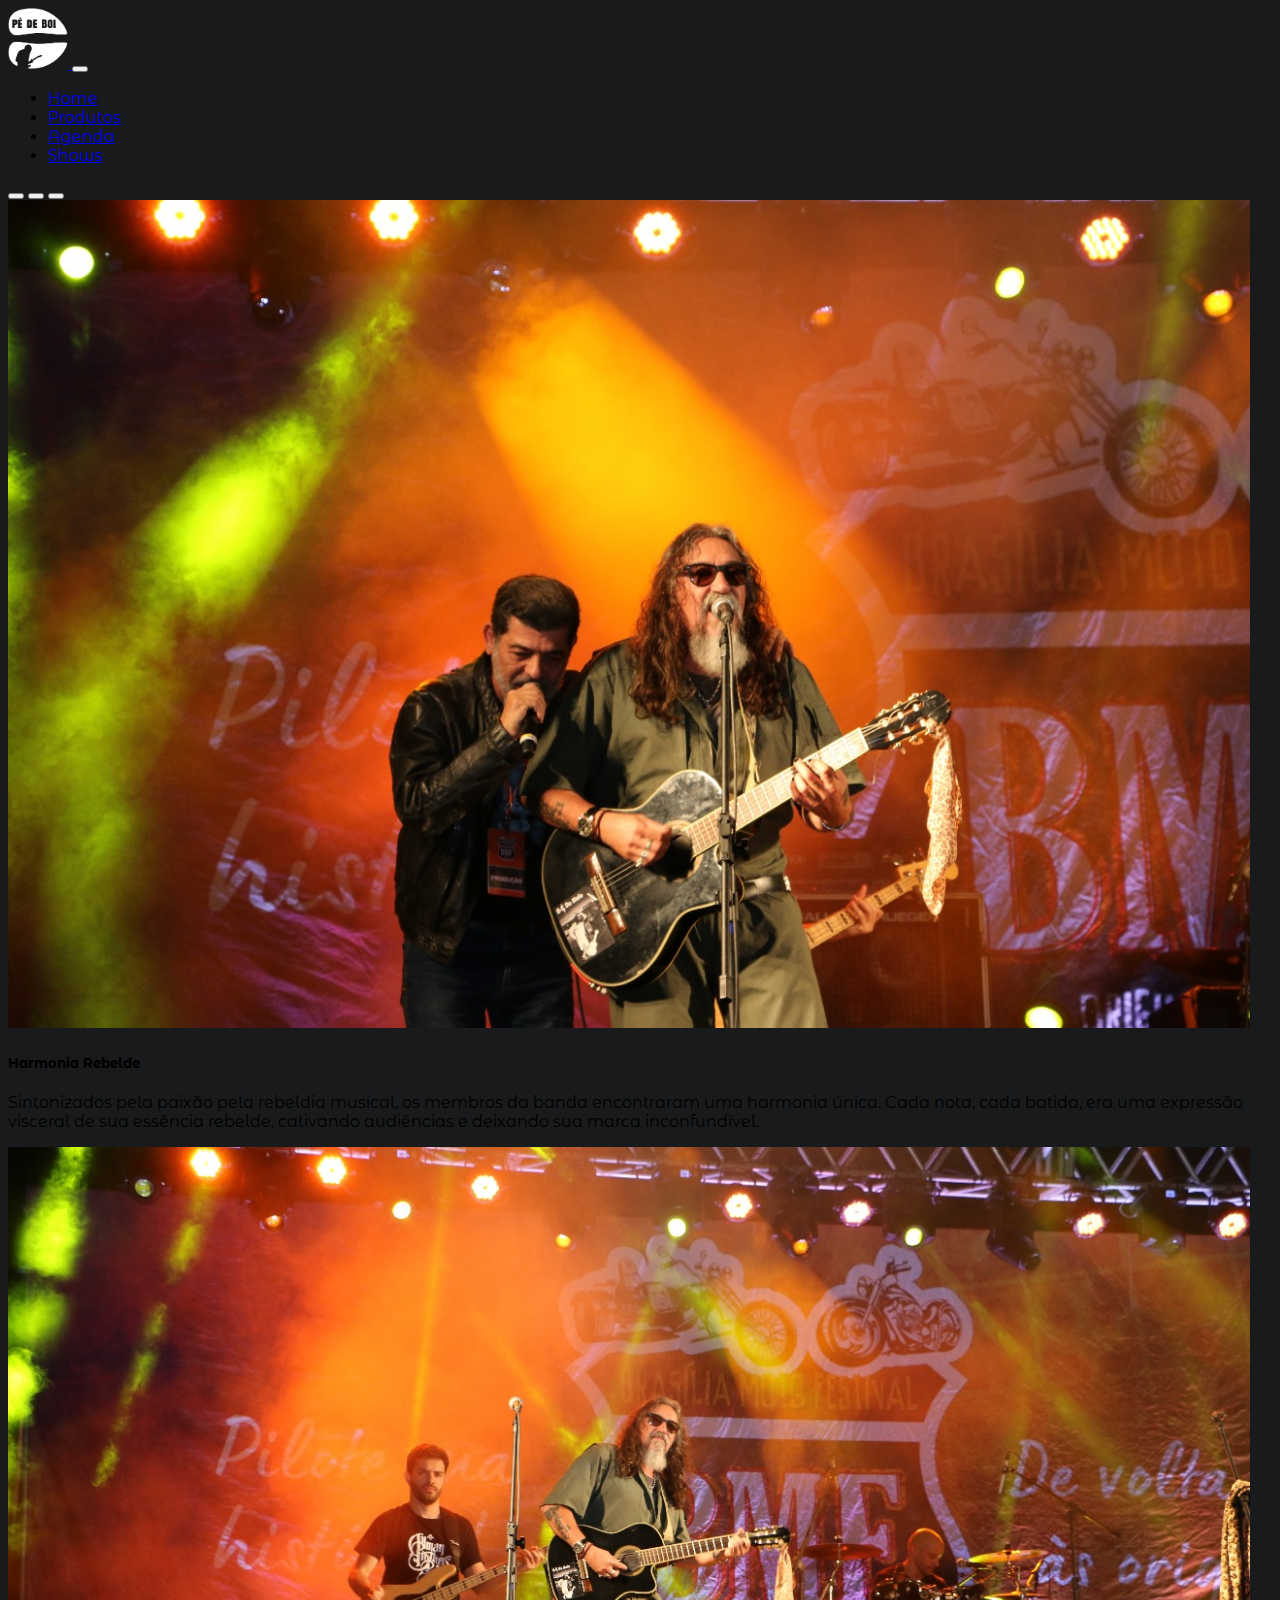
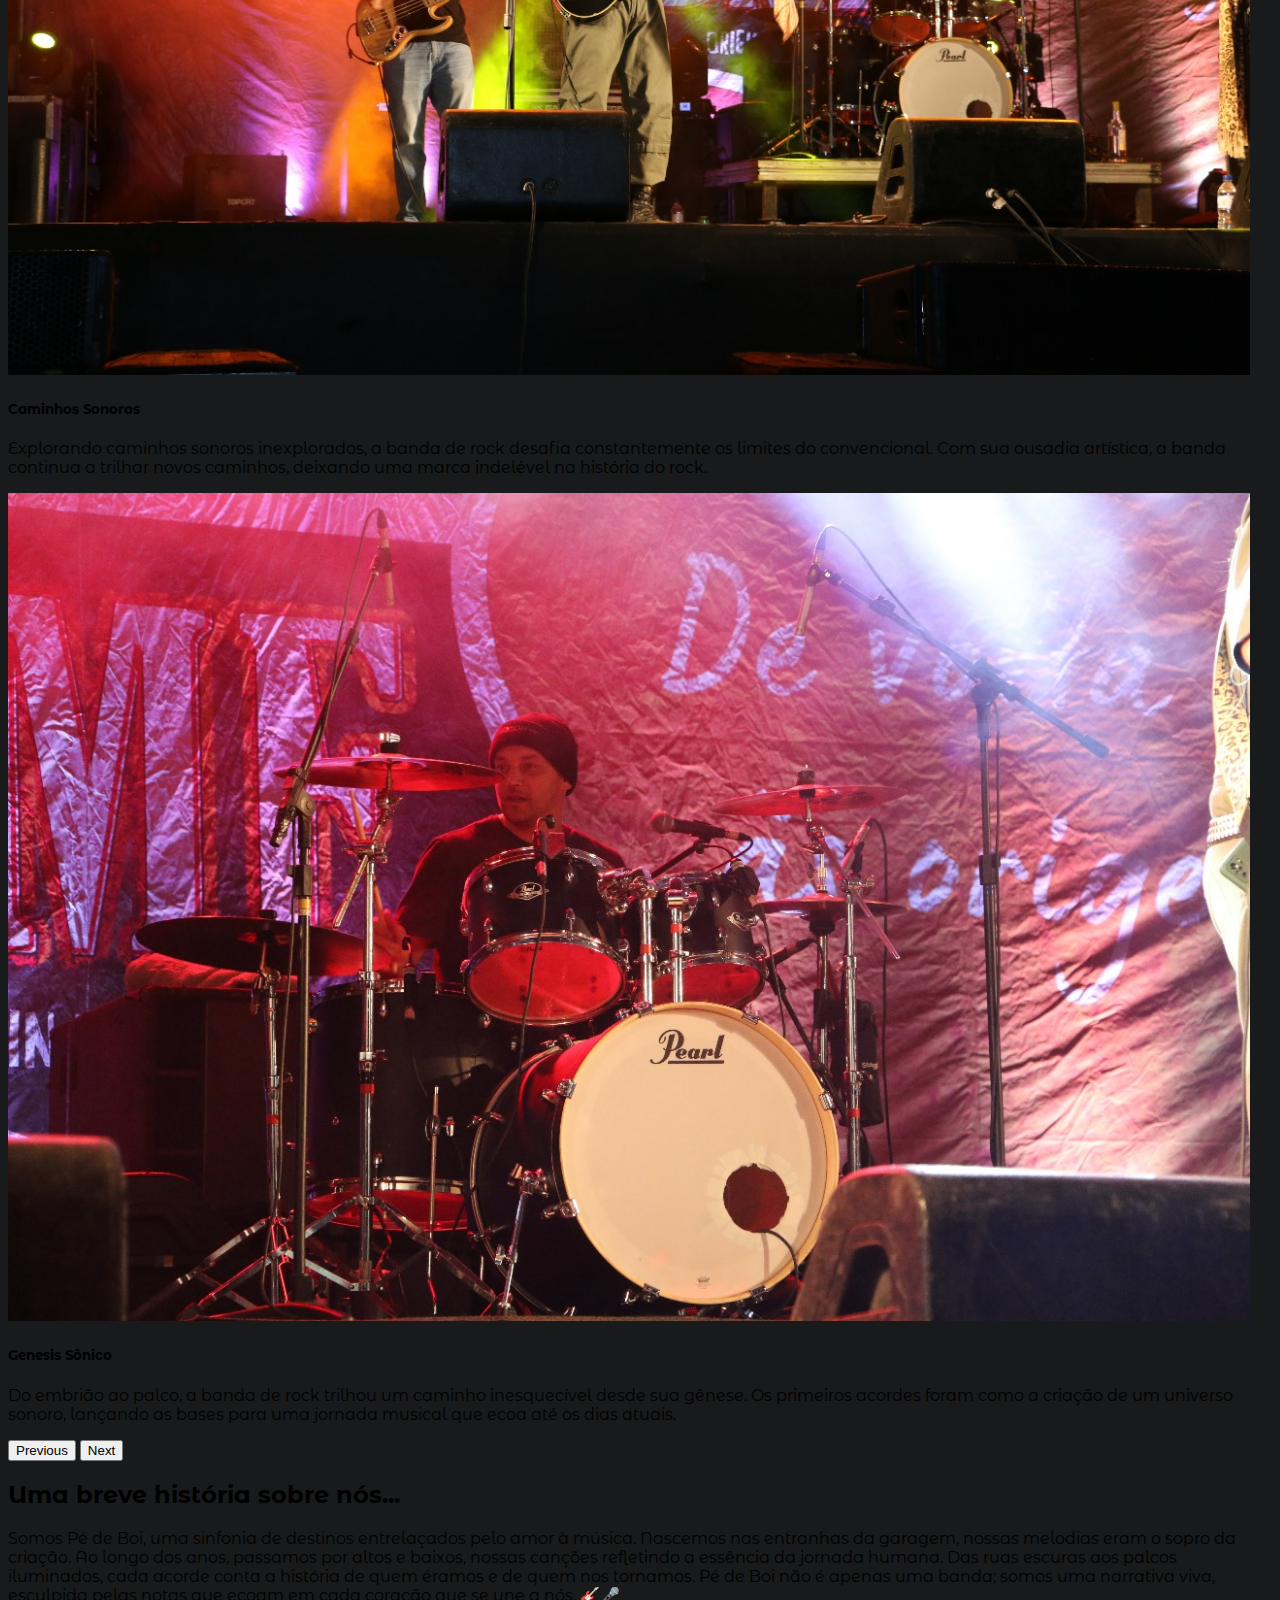
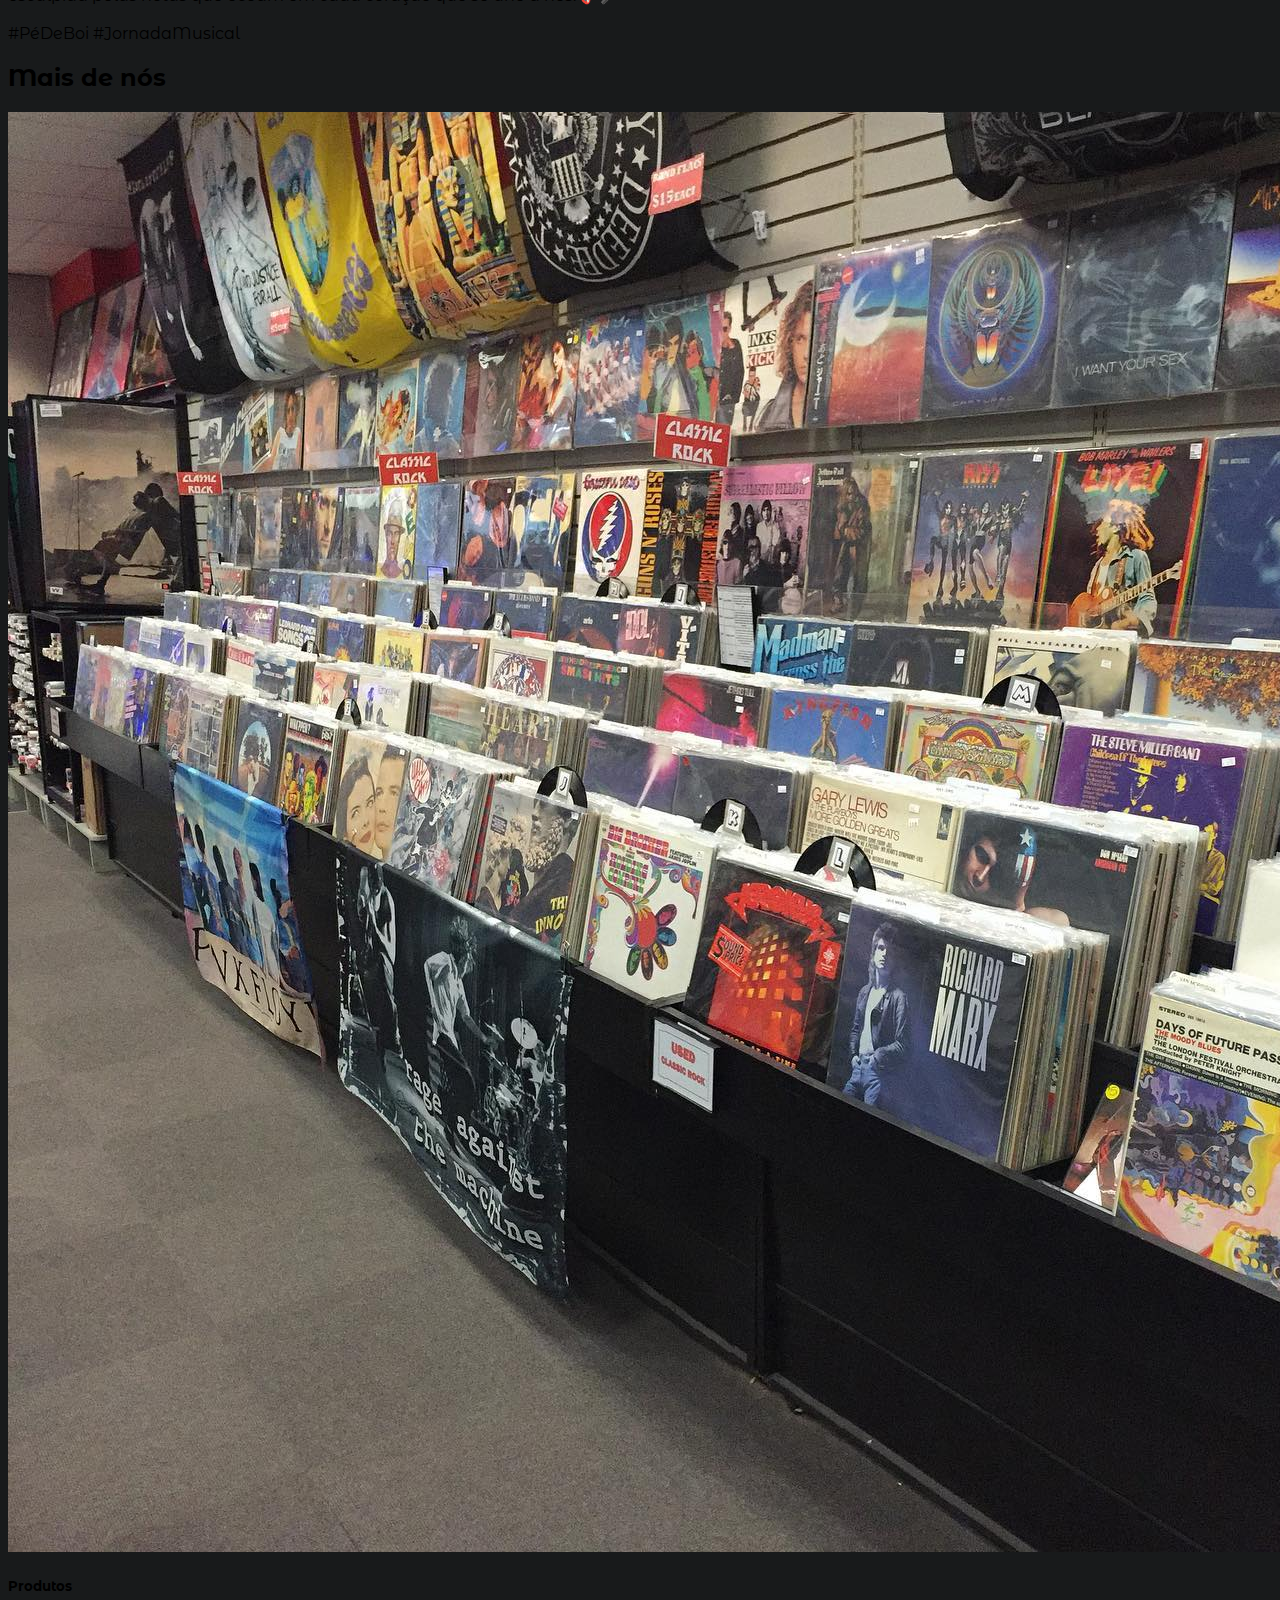
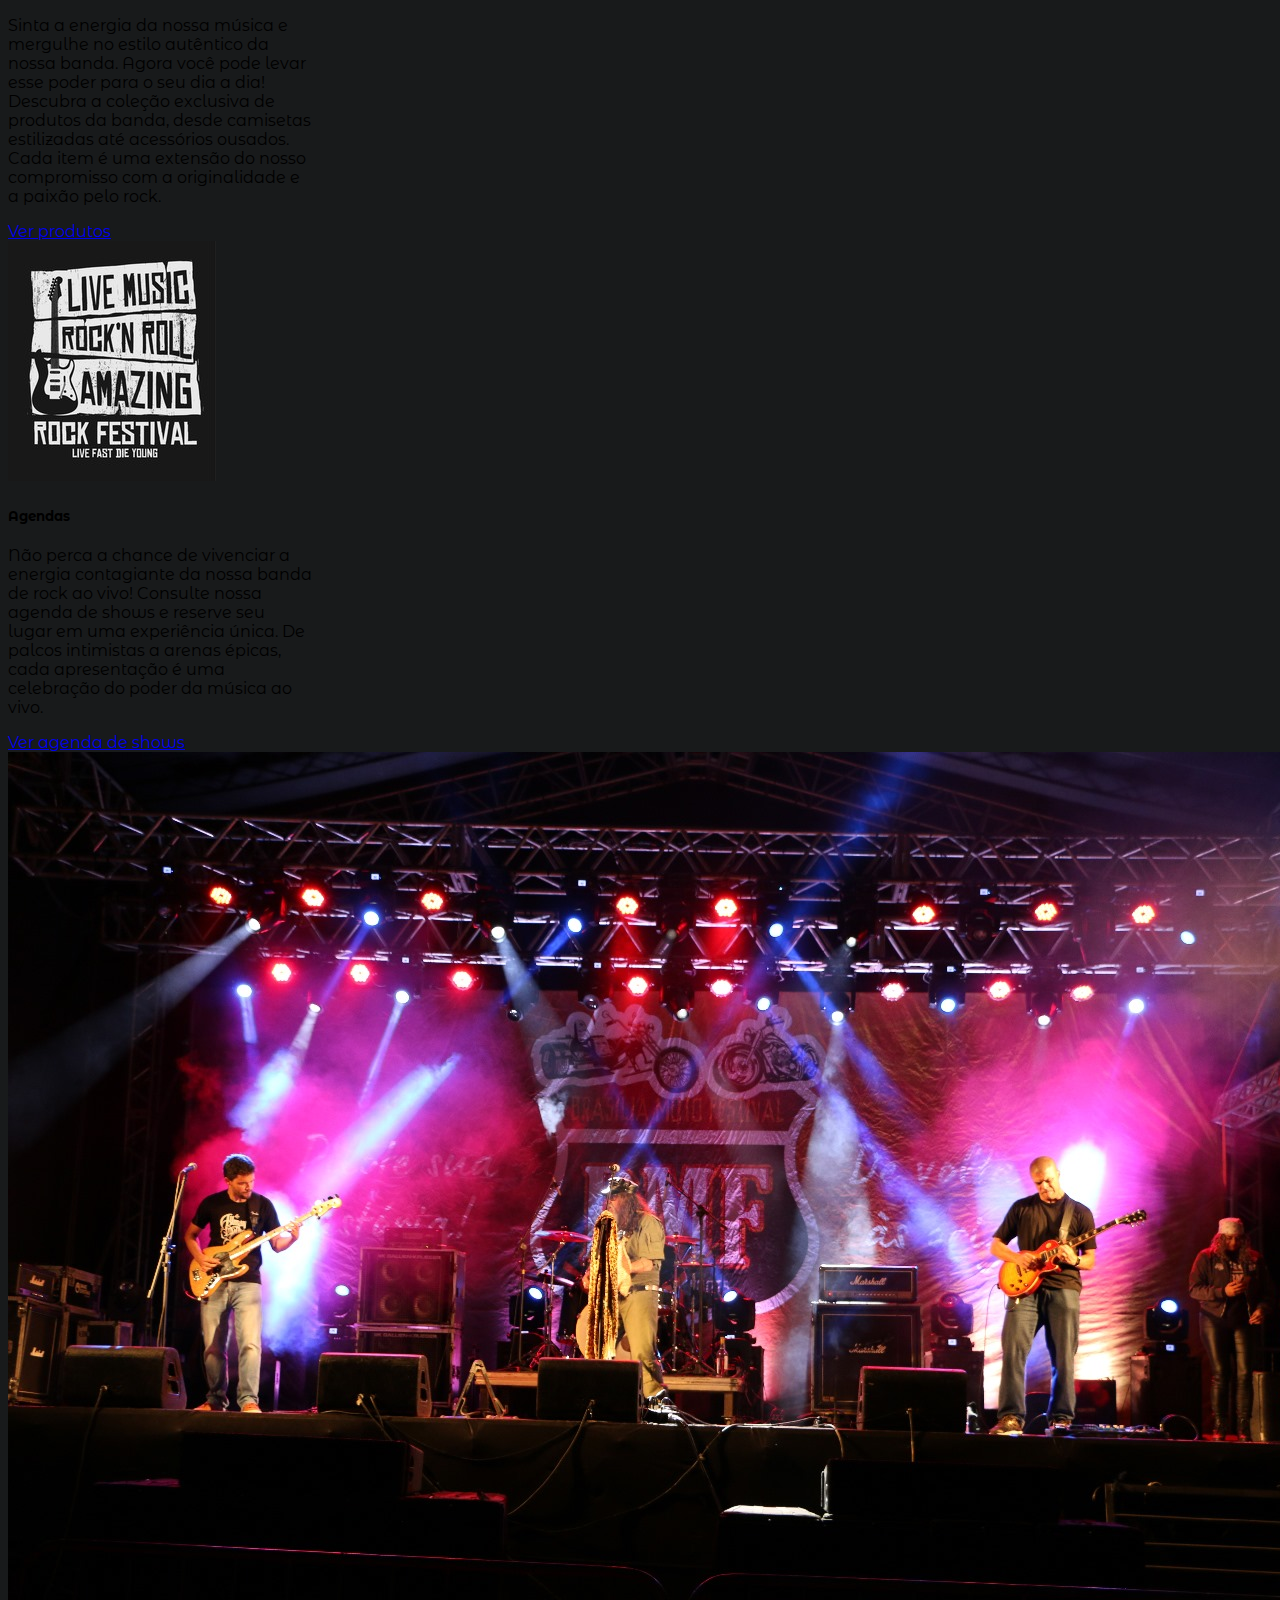
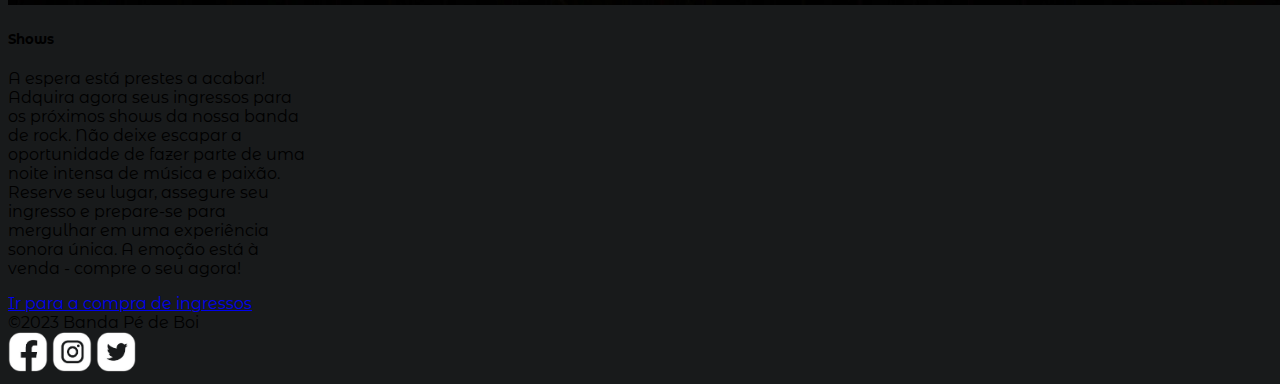
<file: index.html>
<!DOCTYPE html>
<html lang="pt-br">

<head>
  <meta charset="UTF-8">
  <meta name="viewport" content="width=device-width, initial-scale=1.0">
  <link href="https://cdn.jsdelivr.net/npm/bootstrap@5.3.2/dist/css/bootstrap.min.css" rel="stylesheet"
    integrity="sha384-T3c6CoIi6uLrA9TneNEoa7RxnatzjcDSCmG1MXxSR1GAsXEV/Dwwykc2MPK8M2HN" crossorigin="anonymous">
  <link rel="stylesheet" href="assets/css/style.css">

  <script src="https://cdn.jsdelivr.net/npm/bootstrap@5.3.2/dist/js/bootstrap.bundle.min.js"
    integrity="sha384-C6RzsynM9kWDrMNeT87bh95OGNyZPhcTNXj1NW7RuBCsyN/o0jlpcV8Qyq46cDfL" crossorigin="anonymous"
    defer></script>

  <link rel="icon" type="image/x-icon" href="./assets/img/favicon.ico">
  <title>Banda Pé de Boi</title>
</head>

<body>
  <!-- navigation bar -->
  <nav class="navbar navbar-expand-lg bg-dark px-3 py-2" data-bs-theme="dark">
    <div class="container-fluid gap-2">
      <a class="navbar-brand" href="#">
        <img width="60px" src="./assets/img/logo-light.png" alt="Logo da banda" />
      </a>

      <button class="navbar-toggler" type="button" data-bs-toggle="collapse" data-bs-target="#navbarNav"
        aria-controls="navbarNav" aria-expanded="false" aria-label="Toggle navigation">
        <span class="navbar-toggler-icon"></span>
      </button>

      <div class="collapse navbar-collapse fs-5" id="navbarNav">
        <ul class="navbar-nav gap-3">
          <li class="nav-item">
            <a class="nav-link active" aria-current="page" href="#">Home</a>
          </li>

          <li class="nav-item">
            <a class="nav-link" href="./produtos.html">Produtos</a>
          </li>

          <li class="nav-item">
            <a class="nav-link" href="./agenda.html">Agenda</a>
          </li>

          <li class="nav-item">
            <a class="nav-link" href="./shows.html">Shows</a>
          </li>
        </ul>
      </div>
    </div>
  </nav>

  <main>
    <!-- Carrossel de imagens com texto -->
    <div id="carouselExampleIndicators" class="carousel slide">
      <div class="carousel-indicators">
        <button type="button" data-bs-target="#carouselExampleIndicators" data-bs-slide-to="0" class="active"
          aria-current="true" aria-label="Slide 1"></button>
        <button type="button" data-bs-target="#carouselExampleIndicators" data-bs-slide-to="1"
          aria-label="Slide 2"></button>
        <button type="button" data-bs-target="#carouselExampleIndicators" data-bs-slide-to="2"
          aria-label="Slide 3"></button>
      </div>

      <div class="carousel-inner">
        <div class="carousel-item active">
          <img src="./assets/img/band-image-1.jpeg" class="d-block w-100" alt="...">

          <div class="carousel-caption d-none d-md-block">
            <h5 class="fs-1">Harmonia Rebelde</h5>
            <p class="fs-5">Sintonizados pela paixão pela rebeldia musical, os membros da banda encontraram uma
              harmonia única. Cada
              nota, cada batida, era uma expressão visceral de sua essência rebelde, cativando audiências e deixando sua
              marca inconfundível.</p>
          </div>
        </div>

        <div class="carousel-item">
          <img src="./assets/img/band-image-3.jpeg" class="d-block w-100" alt="...">

          <div class="carousel-caption d-none d-md-block">
            <h5 class="fs-1">Caminhos Sonoros</h5>
            <p class="fs-5">Explorando caminhos sonoros inexplorados, a banda de rock desafia constantemente os limites
              do
              convencional. Com sua ousadia artística, a banda continua a trilhar novos caminhos, deixando uma marca
              indelével na história do rock.</p>
          </div>
        </div>

        <div class="carousel-item">
          <img src="./assets/img/band-image-4.jpeg" class="d-block w-100" alt="...">

          <div class="carousel-caption d-none d-md-block">
            <h5 class="fs-1">Genesis Sônico</h5>
            <p class="fs-5">Do embrião ao palco, a banda de rock trilhou um caminho inesquecível desde sua gênese. Os
              primeiros acordes foram como a criação de um universo sonoro, lançando as bases para uma jornada musical
              que
              ecoa até os dias atuais.</p>
          </div>
        </div>
      </div>

      <button class="carousel-control-prev" type="button" data-bs-target="#carouselExampleIndicators"
        data-bs-slide="prev">
        <span class="carousel-control-prev-icon" aria-hidden="true"></span>
        <span class="visually-hidden">Previous</span>
      </button>

      <button class="carousel-control-next" type="button" data-bs-target="#carouselExampleIndicators"
        data-bs-slide="next">
        <span class="carousel-control-next-icon" aria-hidden="true"></span>
        <span class="visually-hidden">Next</span>
      </button>
    </div>

    <!-- Breve história da banda -->
    <div class="d-flex flex-column align-content-center text-white p-3 m-3 gap-3">
      <h2 class="align-self-center ">Uma breve história sobre nós...</h2>

      <div class="w-75 bg-dark p-3 container rounded">
        <p>
          Somos Pé de Boi, uma sinfonia de destinos entrelaçados pelo amor à música. Nascemos nas entranhas da
          garagem,
          nossas melodias eram o sopro da criação. Ao longo dos anos, passamos por altos e baixos, nossas canções
          refletindo a essência da jornada humana. Das ruas escuras aos palcos iluminados, cada acorde conta a
          história
          de quem éramos e de quem nos tornamos. Pé de Boi não é apenas uma banda; somos uma narrativa viva, esculpida
          pelas notas que ecoam em cada coração que se une a nós. 🎸🎤
          <br /><br />
          #PéDeBoi #JornadaMusical
        </p>
      </div>
    </div>

    <!-- Cards de redirecionamento -->
    <div class="d-flex flex-column">
      <h2 class="align-self-center text-white">Mais de nós</h2>

      <div class="m-5 d-flex flex-wrap justify-content-around gap-4">
        <!-- card de produtos -->
        <div class="card text-bg-dark" style="width: 19rem;">
          <img src="./assets/img/produtos.jpg" class="card-img-top" alt="Imagem ilustrativa dos produtos ofertados">
          <div class="card-body">
            <h5 class="card-title">Produtos</h5>
            <p class="card-text">Sinta a energia da nossa música e mergulhe no estilo autêntico da nossa banda. Agora
              você
              pode levar esse poder para o seu dia a dia! Descubra a coleção exclusiva de produtos da banda, desde
              camisetas estilizadas até acessórios ousados. Cada item é uma extensão do nosso compromisso com
              a originalidade e a paixão pelo rock.</p>
          </div>

          <div class="card-body">
            <a href="./produtos.html" class="card-link">Ver produtos</a>
          </div>
        </div>

        <!-- card de agenda -->
        <div class="card text-bg-dark" style="width: 19rem;">
          <img src="./assets/img/agendas.jpg" class="card-img-top" alt="Imagem ilustrativa para a agenda de shows">
          <div class="card-body">
            <h5 class="card-title">Agendas</h5>
            <p class="card-text">Não perca a chance de vivenciar a energia contagiante da nossa banda de rock ao vivo!
              Consulte nossa agenda de shows e reserve seu lugar em uma experiência única. De palcos intimistas a arenas
              épicas, cada apresentação é uma celebração do poder da música ao vivo.</p>
          </div>

          <div class="card-body">
            <a href="./agenda.html" class="card-link">Ver agenda de shows</a>
          </div>
        </div>

        <!-- card de shows -->
        <div class="card text-bg-dark" style="width: 19rem;">
          <img src="./assets/img/band-image-6.jpeg" class="card-img-top" alt="...">
          <div class="card-body">
            <h5 class="card-title">Shows</h5>
            <p class="card-text">A espera está prestes a acabar! Adquira agora seus ingressos para os próximos shows da
              nossa banda de rock. Não deixe escapar a oportunidade de fazer parte de uma noite intensa de música e
              paixão. Reserve seu lugar, assegure seu ingresso e prepare-se para mergulhar em uma experiência sonora
              única. A emoção está à venda - compre o seu agora! </p>
          </div>

          <div class="card-body">
            <a href="./shows.html" class="card-link">Ir para a compra de ingressos</a>
          </div>
        </div>
      </div>
    </div>
  </main>

  <footer class="p-3 text-white bg-dark d-flex justify-content-between align-items-center w-100 px-5">
    <span>©2023 Banda Pé de Boi</span>

    <!-- redes sociais -->
    <div class="d-flex gap-3">
      <a href="https://facebook.com/" target="_blank"><img src="assets/img/facebook.png" width="40px"
          alt="Ícone do facebook"></a>
      <a href="https://instagram.com/" target="_blank"><img src="assets/img/instagram.png" width="40px"
          alt="Ícone do instagram"></a>
      <a href="https://twitter.com/" target="_blank"><img src="assets/img/twitter.png" width="40px"
          alt="Ícone do twitter"></a>
    </div>
  </footer>

</body>

</html>
</file>
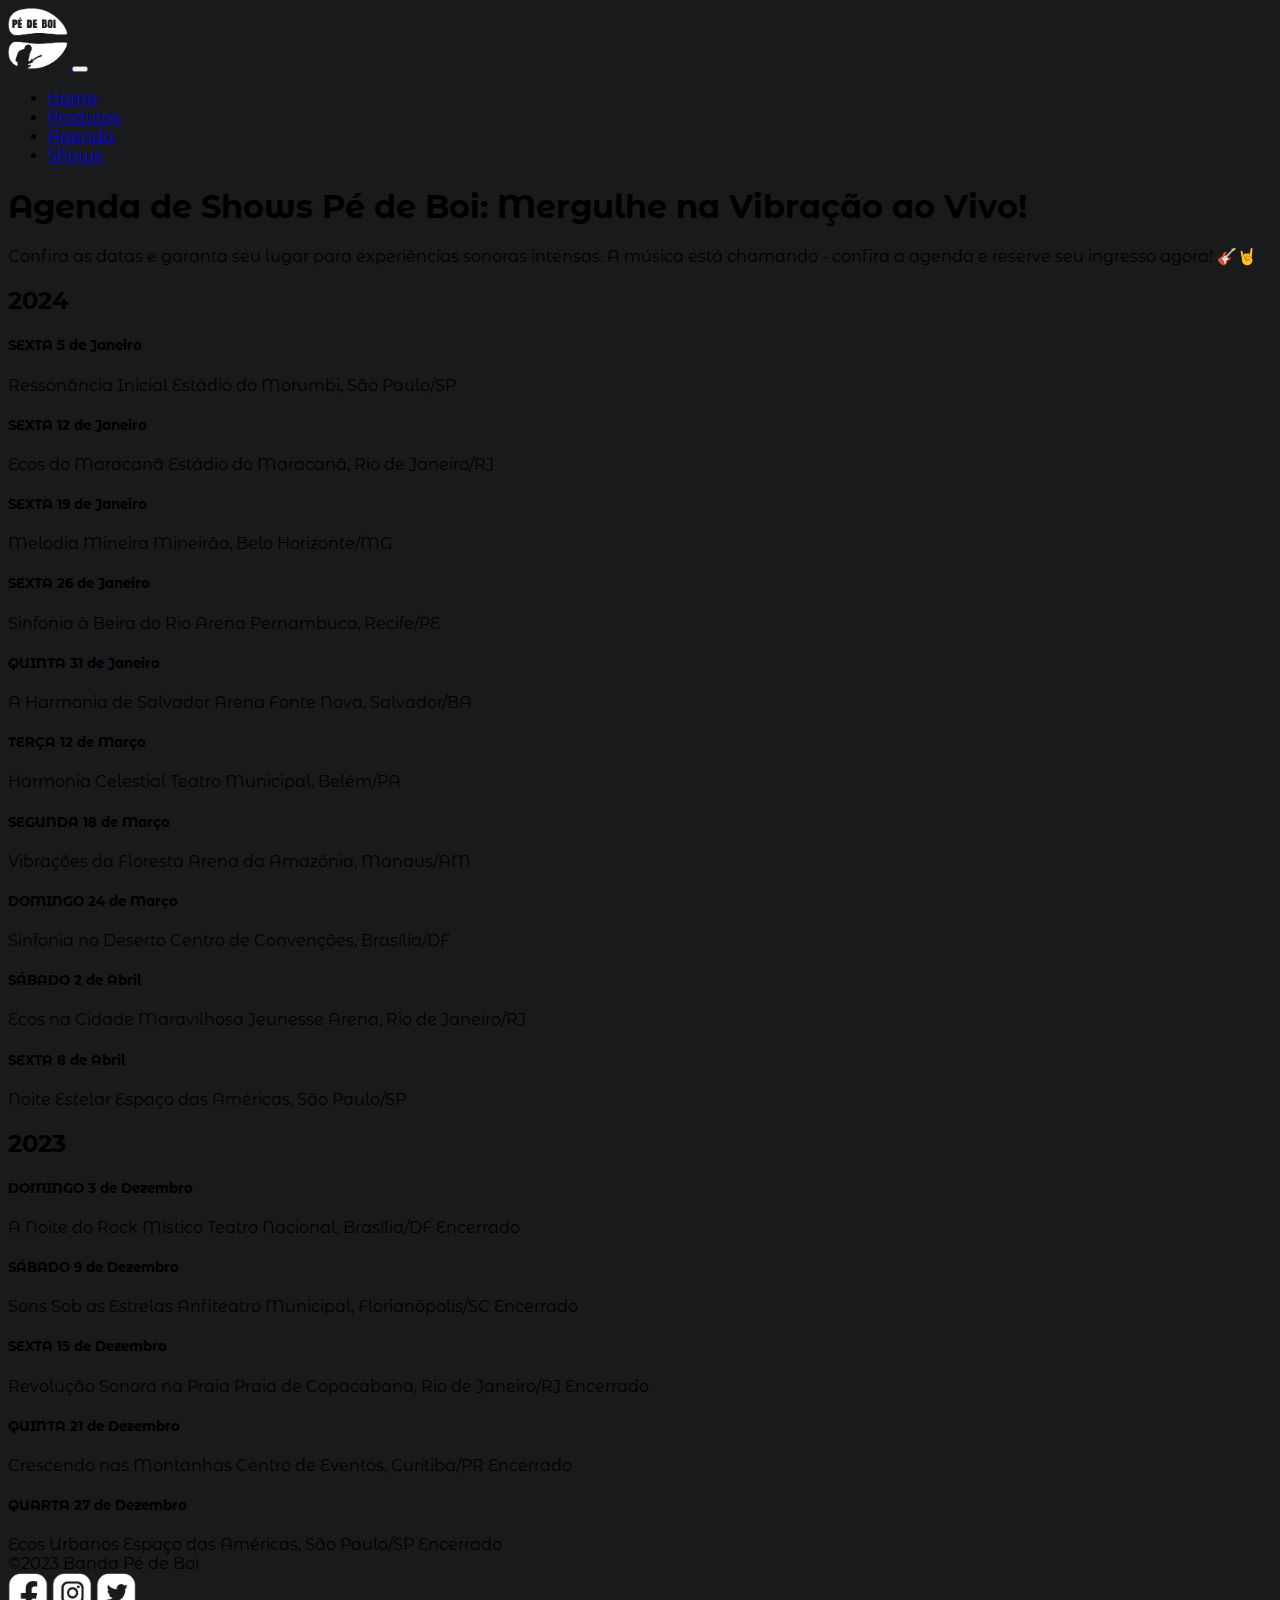
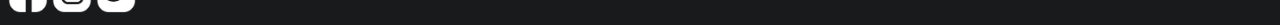
<file: agenda.html>
<!DOCTYPE html>
<html lang="pt-br">

<head>
  <meta charset="UTF-8">
  <meta name="viewport" content="width=device-width, initial-scale=1.0">
  <link href="https://cdn.jsdelivr.net/npm/bootstrap@5.3.2/dist/css/bootstrap.min.css" rel="stylesheet"
    integrity="sha384-T3c6CoIi6uLrA9TneNEoa7RxnatzjcDSCmG1MXxSR1GAsXEV/Dwwykc2MPK8M2HN" crossorigin="anonymous">
  <link rel="stylesheet" href="assets/css/style.css">

  <script src="https://cdn.jsdelivr.net/npm/bootstrap@5.3.2/dist/js/bootstrap.bundle.min.js"
    integrity="sha384-C6RzsynM9kWDrMNeT87bh95OGNyZPhcTNXj1NW7RuBCsyN/o0jlpcV8Qyq46cDfL" crossorigin="anonymous"
    defer></script>

  <link rel="icon" type="image/x-icon" href="./assets/img/favicon.ico">
  <title>Banda Pé de Boi</title>
</head>

<body>
  <!-- navigation bar -->
  <nav class="navbar navbar-expand-lg bg-dark px-3 py-2" data-bs-theme="dark">
    <div class="container-fluid gap-2">
      <a class="navbar-brand" href="./index.html">
        <img width="60px" src="./assets/img/logo-light.png" alt="Logo da banda" />
      </a>

      <button class="navbar-toggler" type="button" data-bs-toggle="collapse" data-bs-target="#navbarNav"
        aria-controls="navbarNav" aria-expanded="false" aria-label="Toggle navigation">
        <span class="navbar-toggler-icon"></span>
      </button>

      <div class="collapse navbar-collapse fs-5" id="navbarNav">
        <ul class="navbar-nav gap-3">
          <li class="nav-item">
            <a class="nav-link" href="./index.html">Home</a>
          </li>

          <li class="nav-item">
            <a class="nav-link" href="./produtos.html">Produtos</a>
          </li>

          <li class="nav-item">
            <a class="nav-link active" aria-current="page" href="#">Agenda</a>
          </li>

          <li class="nav-item">
            <a class="nav-link" href="./shows.html">Shows</a>
          </li>
        </ul>
      </div>
    </div>
  </nav>

  <main class="text-white m-4 pb-5">
    <div class="d-flex flex-column m-5 mb-3 gap-4">
      <h1 class="fs-3">Agenda de Shows Pé de Boi: Mergulhe na Vibração ao Vivo!</h1>

      <p>Confira as datas e garanta seu lugar para experiências sonoras intensas. A música está chamando - confira a
        agenda e reserve seu ingresso agora! 🎸🤘</p>
    </div>

    <!-- shows disponíveis -->
    <div class="d-flex flex-column gap-5">
      <div class="d-flex flex-column gap-4">
        <h2 class="fs-1 fw-bold align-self-center">2024</h2>

        <div class="w-100 border-bottom px-5 my-0 pb-2 d-flex">
          <div class="shows-link w-25 text-center d-flex flex-column">
            <h5>SEXTA 5 de Janeiro</h5>
            <span class="fw-semibold text-danger">Ressonância Inicial</span>
            <span class="">Estádio do Morumbi, São Paulo/SP</span>
          </div>

          <div class="shows-link w-25 text-center d-flex flex-column">
            <h5>SEXTA 12 de Janeiro</h5>
            <span class="fw-semibold text-danger">Ecos do Maracanã</span>
            <span class="">Estádio do Maracanã, Rio de Janeiro/RJ</span>
          </div>

          <div class="shows-link w-25 text-center d-flex flex-column">
            <h5>SEXTA 19 de Janeiro</h5>
            <span class="fw-semibold text-danger">Melodia Mineira</span>
            <span class="">Mineirão, Belo Horizonte/MG</span>
          </div>

          <div class="shows-link w-25 text-center d-flex flex-column">
            <h5>SEXTA 26 de Janeiro</h5>
            <span class="fw-semibold text-danger">Sinfonia à Beira do Rio</span>
            <span class="">Arena Pernambuco, Recife/PE</span>
          </div>

          <div class="shows-link w-25 text-center d-flex flex-column">
            <h5>QUINTA 31 de Janeiro</h5>
            <span class="fw-semibold text-danger">A Harmonia de Salvador</span>
            <span class="">Arena Fonte Nova, Salvador/BA</span>
          </div>
        </div>
      </div>

      <div class="d-flex flex-column gap-5">
        <div class="w-100 border-bottom px-5 my-0 pb-2 d-flex">
          <div class="shows-link w-25 text-center d-flex flex-column">
            <h5>TERÇA 12 de Março</h5>
            <span class="fw-semibold text-danger">Harmonia Celestial</span>
            <span class="">Teatro Municipal, Belém/PA</span>
          </div>

          <div class="shows-link w-25 text-center d-flex flex-column">
            <h5>SEGUNDA 18 de Março</h5>
            <span class="fw-semibold text-danger">Vibrações da Floresta</span>
            <span class="">Arena da Amazônia, Manaus/AM</span>
          </div>

          <div class="shows-link w-25 text-center d-flex flex-column">
            <h5>DOMINGO 24 de Março</h5>
            <span class="fw-semibold text-danger">Sinfonia no Deserto</span>
            <span class="">Centro de Convenções, Brasília/DF</span>
          </div>

          <div class="shows-link w-25 text-center d-flex flex-column">
            <h5>SÁBADO 2 de Abril</h5>
            <span class="fw-semibold text-danger">Ecos na Cidade Maravilhosa</span>
            <span class="">Jeunesse Arena, Rio de Janeiro/RJ</span>
          </div>

          <div class="shows-link w-25 text-center d-flex flex-column">
            <h5>SEXTA 8 de Abril</h5>
            <span class="fw-semibold text-danger">Noite Estelar</span>
            <span class="">Espaço das Américas, São Paulo/SP</span>
          </div>
        </div>
      </div>
    </div>

    <!-- últimos shows -->
    <div class="d-flex flex-column gap-4 mt-5">
      <h2 class="fs-1 fw-bold align-self-center">2023</h2>

      <div class="w-100 border-bottom px-5 my-0 pb-2 d-flex text-secondary">
        <div class="w-25 text-center d-flex flex-column">
          <h5>DOMINGO 3 de Dezembro</h5>
          <span class="fw-semibold">A Noite do Rock Místico</span>
          <span class="">Teatro Nacional, Brasília/DF</span>
          <span class="text-uppercase fw-bold">Encerrado</span>
        </div>

        <div class="w-25 text-center d-flex flex-column">
          <h5>SÁBADO 9 de Dezembro</h5>
          <span class="fw-semibold">Sons Sob as Estrelas</span>
          <span class="">Anfiteatro Municipal, Florianópolis/SC</span>
          <span class="text-uppercase fw-bold">Encerrado</span>
        </div>

        <div class="w-25 text-center d-flex flex-column">
          <h5>SEXTA 15 de Dezembro</h5>
          <span class="fw-semibold">Revolução Sonora na Praia</span>
          <span class="">Praia de Copacabana, Rio de Janeiro/RJ</span>
          <span class="text-uppercase fw-bold">Encerrado</span>
        </div>

        <div class="w-25 text-center d-flex flex-column">
          <h5>QUINTA 21 de Dezembro</h5>
          <span class="fw-semibold">Crescendo nas Montanhas</span>
          <span class="">Centro de Eventos, Curitiba/PR</span>
          <span class="text-uppercase fw-bold">Encerrado</span>
        </div>

        <div class="w-25 text-center d-flex flex-column">
          <h5>QUARTA 27 de Dezembro</h5>
          <span class="fw-semibold">Ecos Urbanos</span>
          <span class="">Espaço das Américas, São Paulo/SP</span>
          <span class="text-uppercase fw-bold">Encerrado</span>
        </div>
      </div>
    </div>
  </main>

  <footer class="p-3 text-white bg-dark d-flex justify-content-between align-items-center w-100 fixed-bottom px-5">
    <span>©2023 Banda Pé de Boi</span>

    <!-- redes sociais -->
    <div class="d-flex gap-3">
      <a href="https://facebook.com/" target="_blank"><img src="assets/img/facebook.png" width="40px"
          alt="Ícone do facebook"></a>
      <a href="https://instagram.com/" target="_blank"><img src="assets/img/instagram.png" width="40px"
          alt="Ícone do instagram"></a>
      <a href="https://twitter.com/" target="_blank"><img src="assets/img/twitter.png" width="40px"
          alt="Ícone do twitter"></a>
    </div>
  </footer>
</body>

</html>
</file>
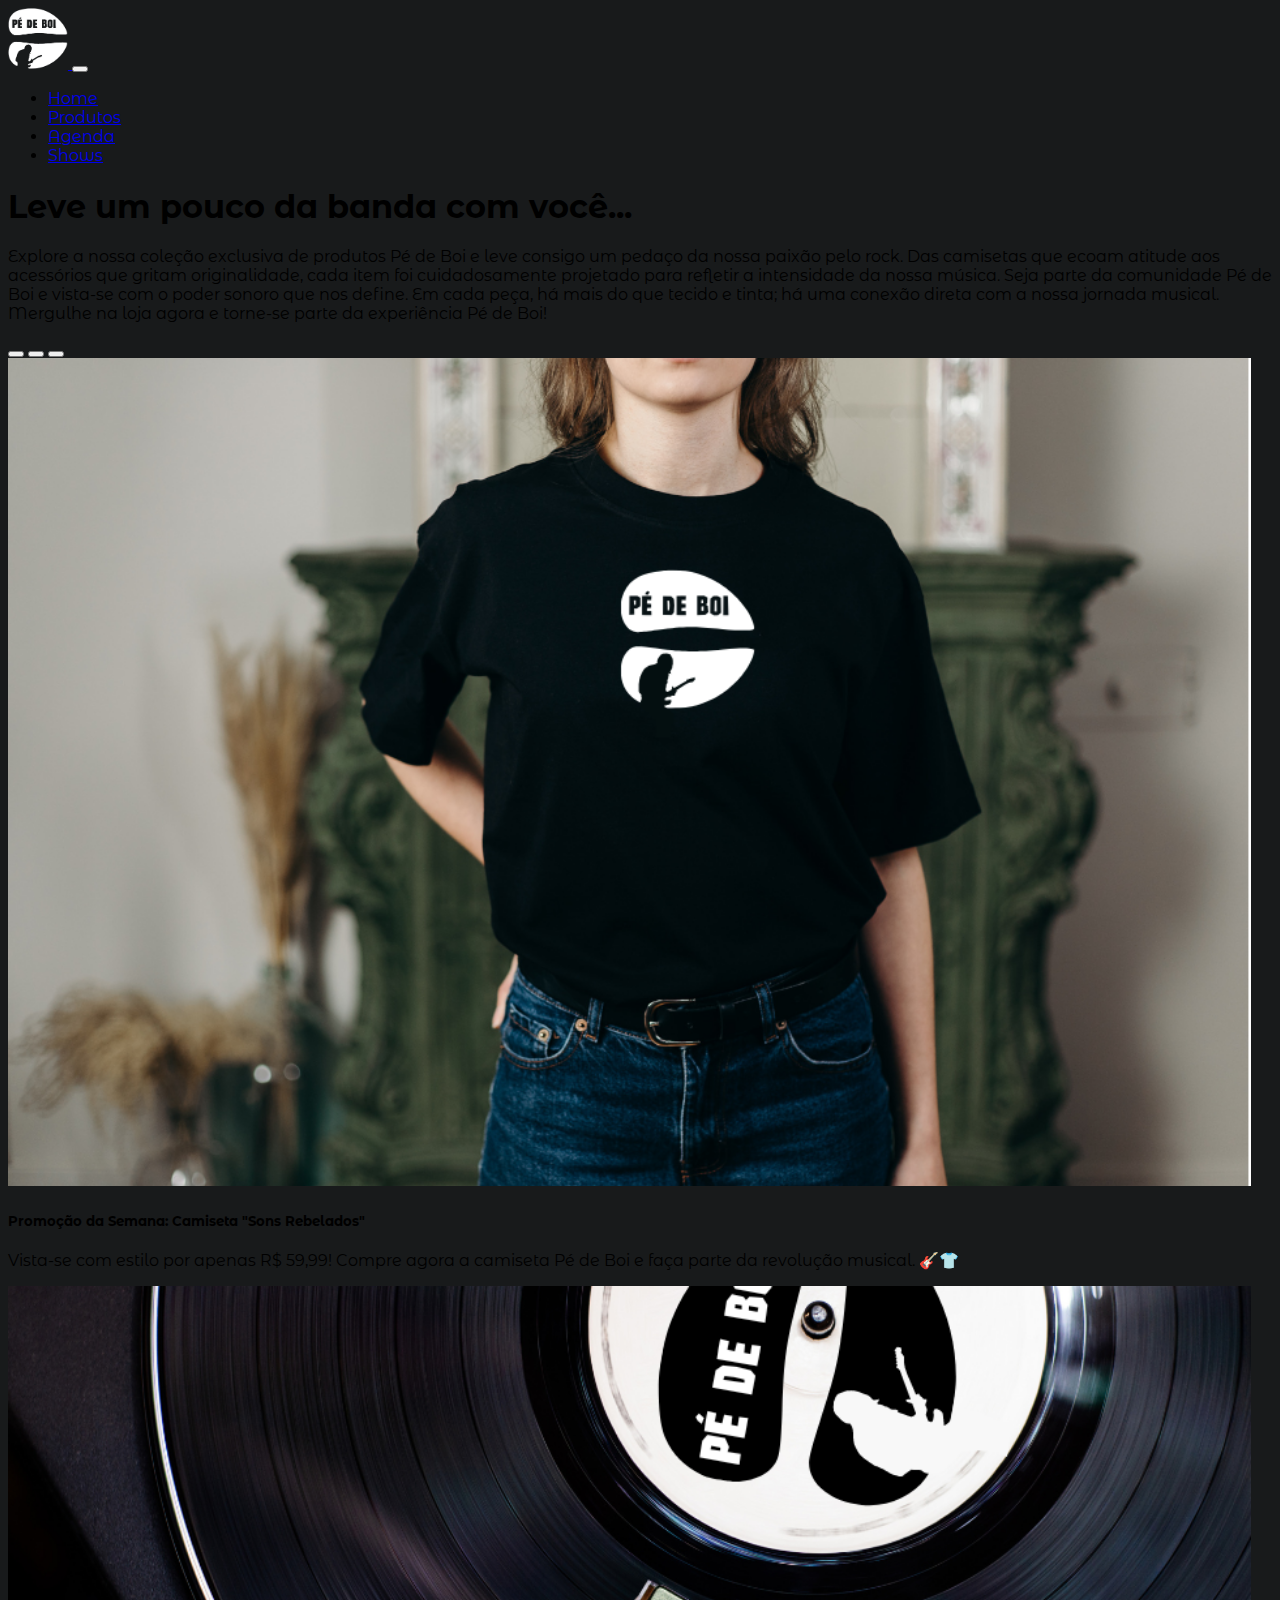
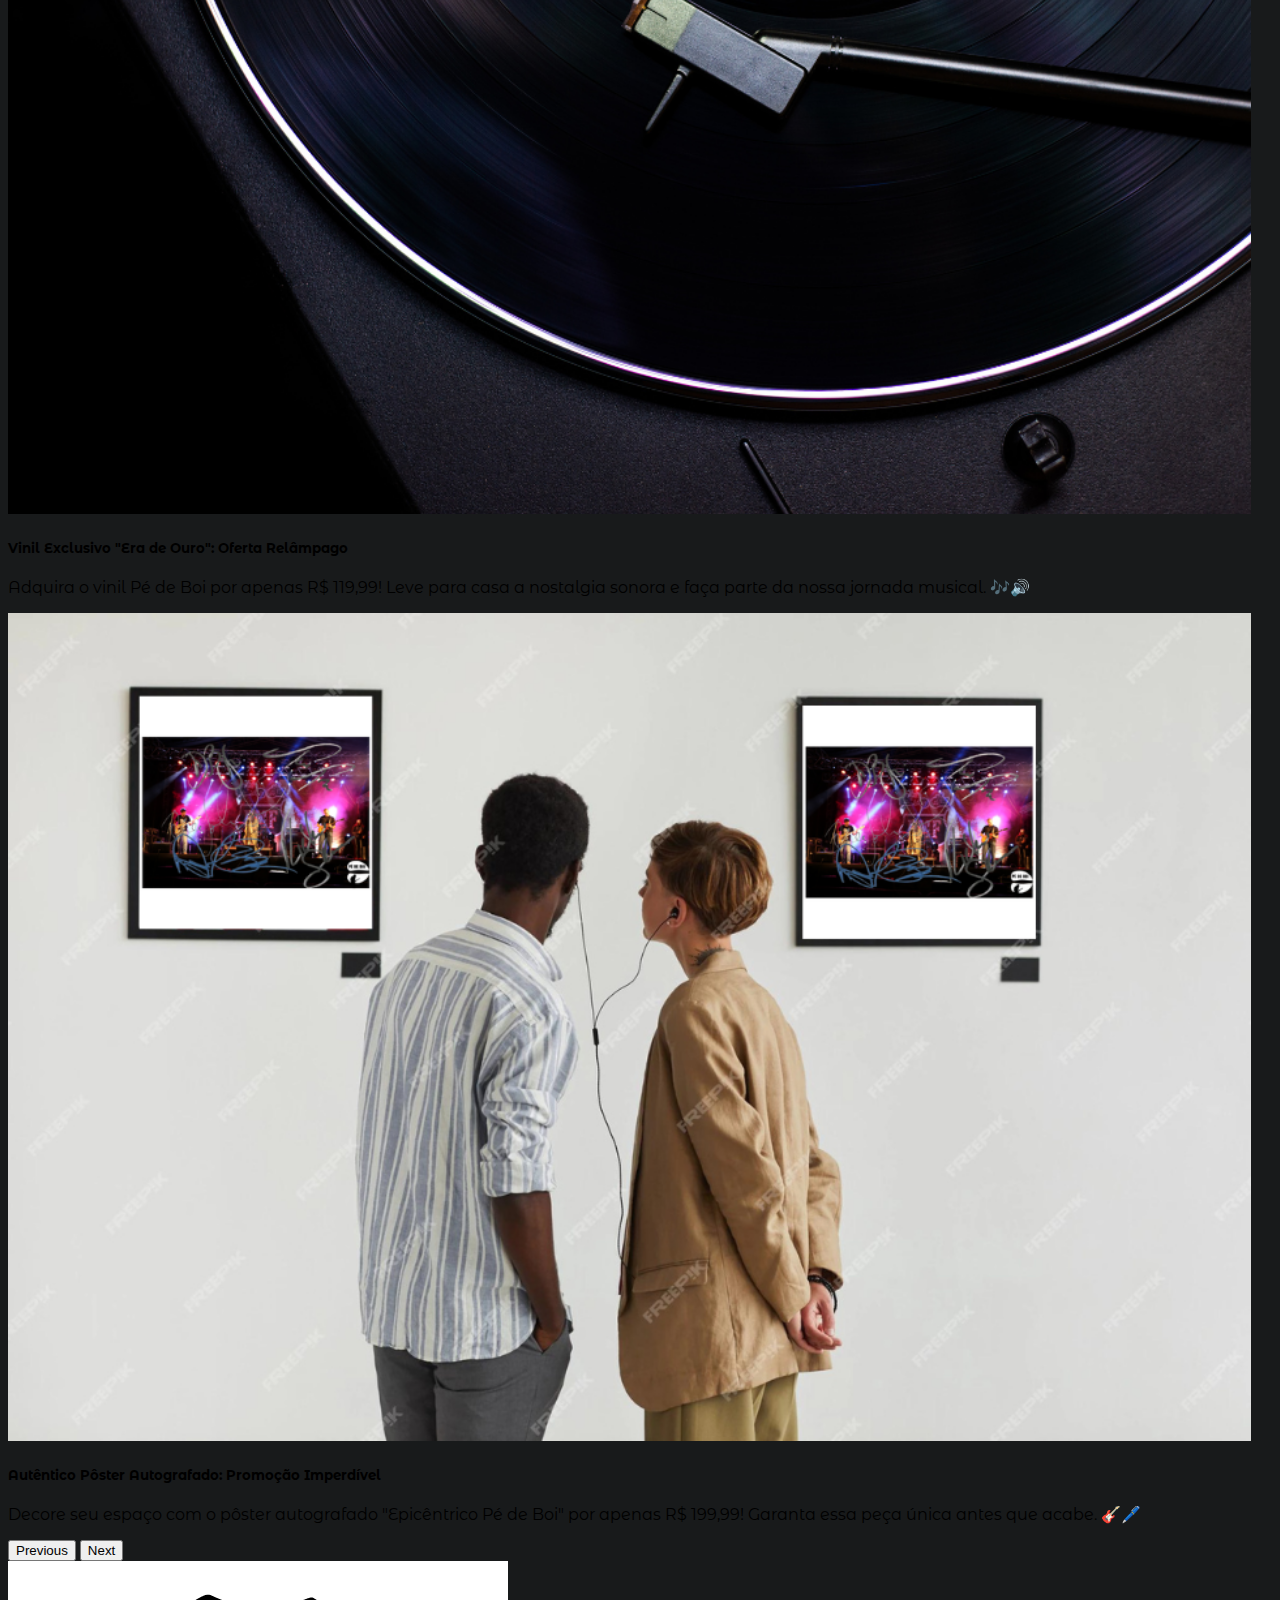
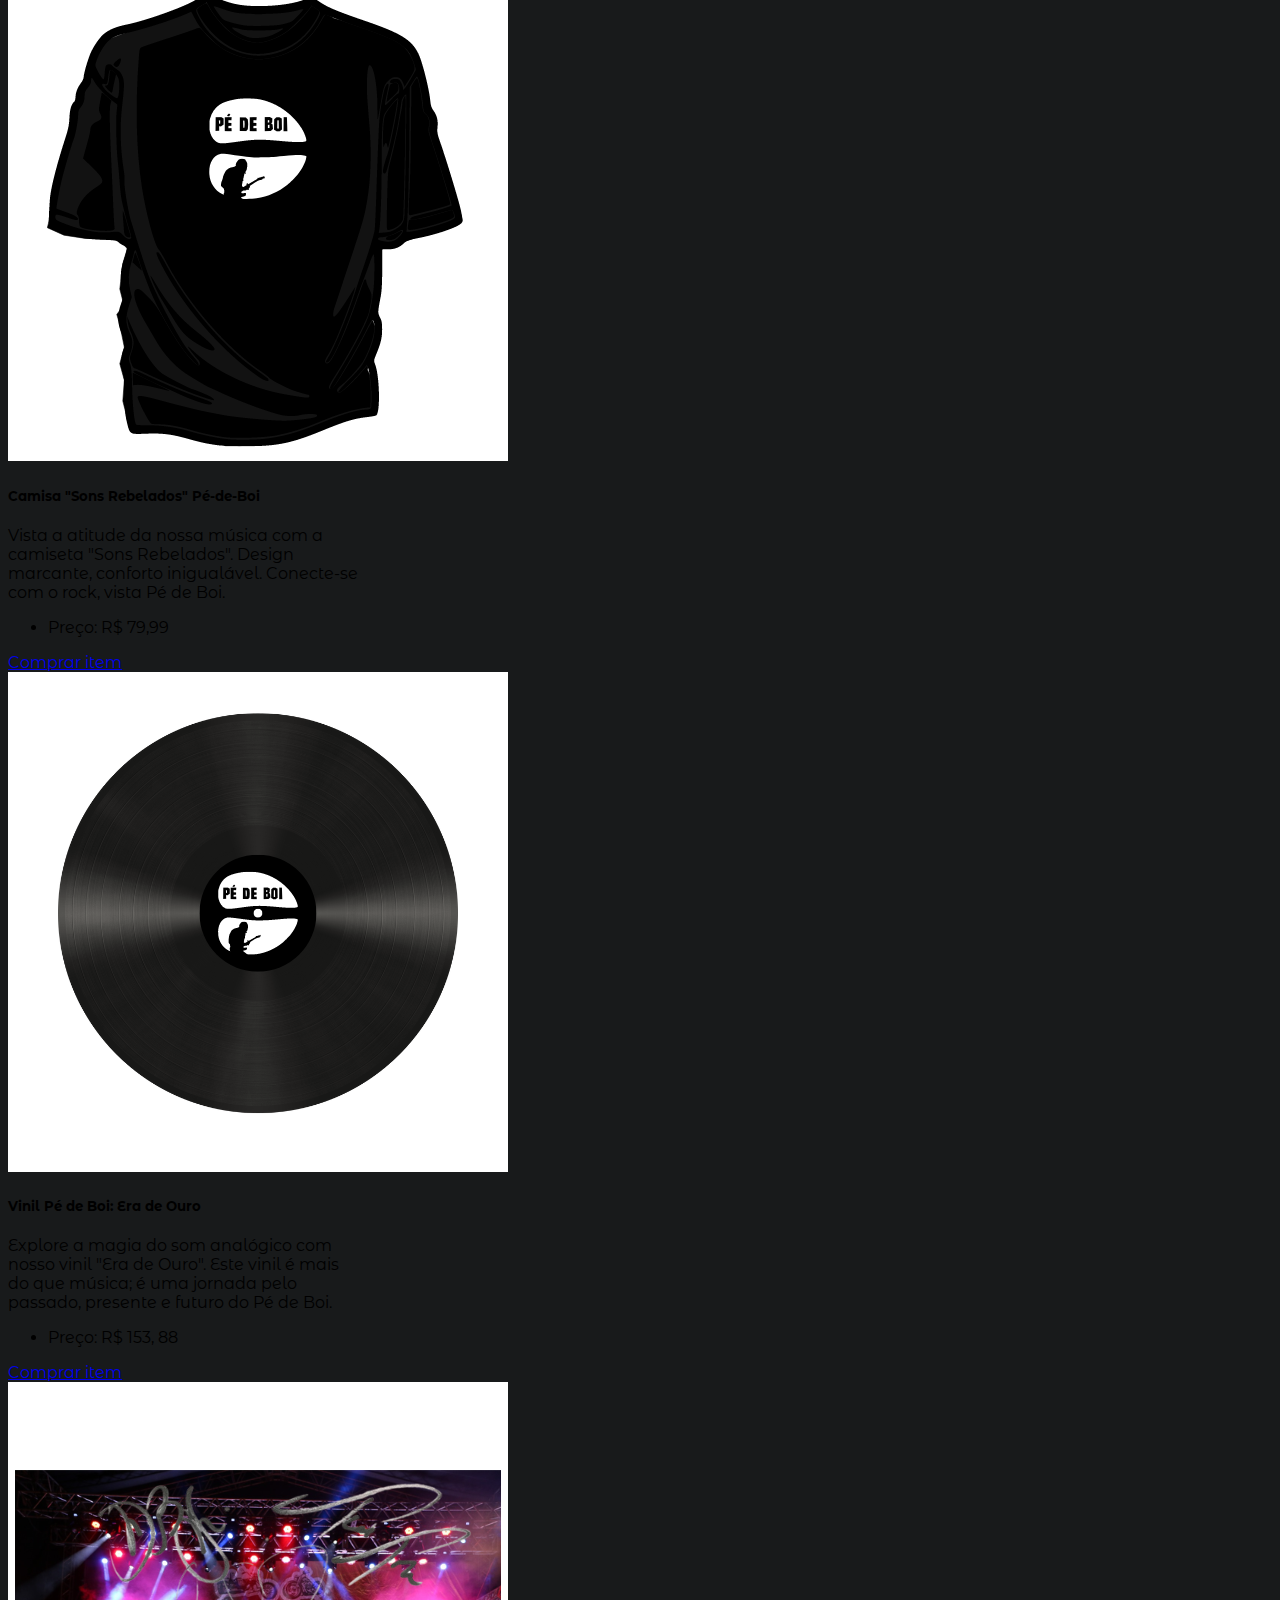
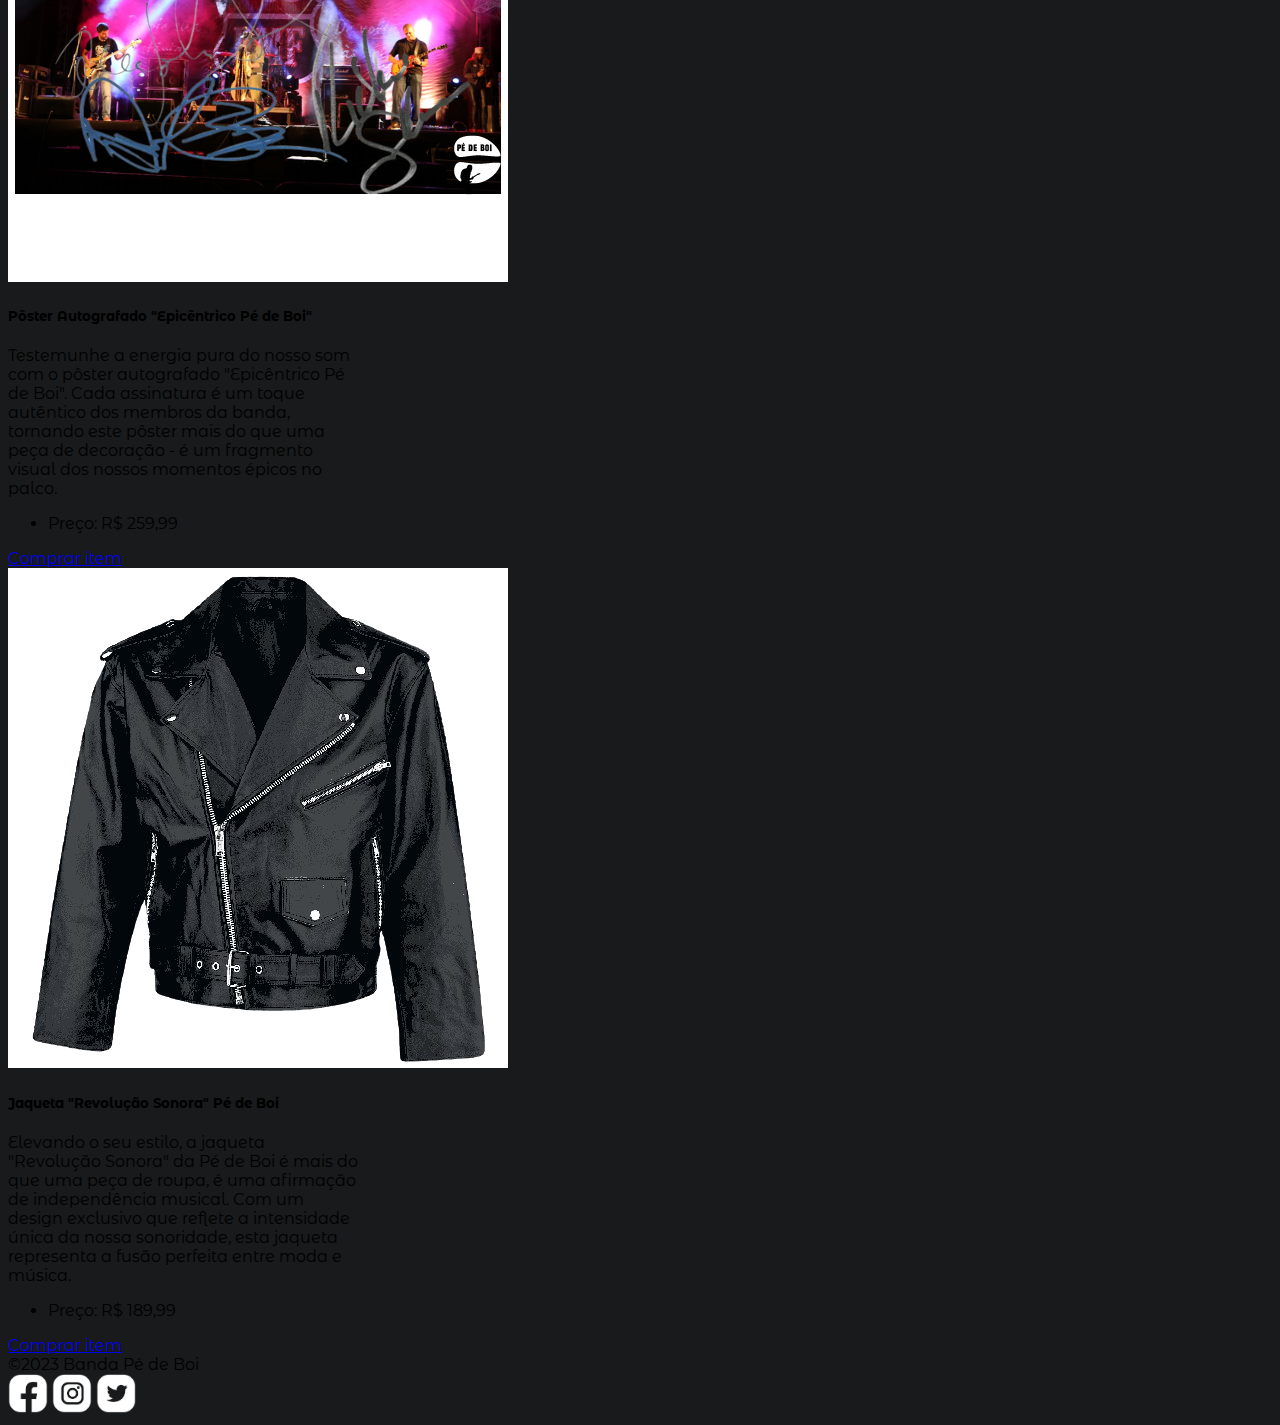
<file: produtos.html>
<!DOCTYPE html>
<html lang="pt-br">

<head>
  <meta charset="UTF-8">
  <meta name="viewport" content="width=device-width, initial-scale=1.0">
  <link href="https://cdn.jsdelivr.net/npm/bootstrap@5.3.2/dist/css/bootstrap.min.css" rel="stylesheet"
    integrity="sha384-T3c6CoIi6uLrA9TneNEoa7RxnatzjcDSCmG1MXxSR1GAsXEV/Dwwykc2MPK8M2HN" crossorigin="anonymous">
  <link rel="stylesheet" href="assets/css/style.css">

  <script src="https://cdn.jsdelivr.net/npm/bootstrap@5.3.2/dist/js/bootstrap.bundle.min.js"
    integrity="sha384-C6RzsynM9kWDrMNeT87bh95OGNyZPhcTNXj1NW7RuBCsyN/o0jlpcV8Qyq46cDfL" crossorigin="anonymous"
    defer></script>

  <link rel="icon" type="image/x-icon" href="./assets/img/favicon.ico">
  <title>Banda Pé de Boi</title>
</head>

<body>
  <!-- navigation bar -->
  <nav class="navbar navbar-expand-lg bg-dark px-3 py-2" data-bs-theme="dark">
    <div class="container-fluid gap-2">
      <a class="navbar-brand" href="./index.html">
        <img width="60px" src="./assets/img/logo-light.png" alt="Logo da banda" />
      </a>

      <button class="navbar-toggler" type="button" data-bs-toggle="collapse" data-bs-target="#navbarNav"
        aria-controls="navbarNav" aria-expanded="false" aria-label="Toggle navigation">
        <span class="navbar-toggler-icon"></span>
      </button>

      <div class="collapse navbar-collapse fs-5" id="navbarNav">
        <ul class="navbar-nav gap-3">
          <li class="nav-item">
            <a class="nav-link" href="./index.html">Home</a>
          </li>

          <li class="nav-item">
            <a class="nav-link active" aria-current="page" href="#">Produtos</a>
          </li>

          <li class="nav-item">
            <a class="nav-link" href="./agenda.html">Agenda</a>
          </li>

          <li class="nav-item">
            <a class="nav-link" href="./shows.html">Shows</a>
          </li>
        </ul>
      </div>
    </div>
  </nav>

  <main class="text-white m-4 mb-5">
    <div class="d-flex flex-column m-5 gap-4">
      <h1 class="fs-3">Leve um pouco da banda com você...</h1>

      <p>
        Explore a nossa coleção exclusiva de produtos Pé de Boi e leve consigo um pedaço da nossa paixão pelo rock. Das
        camisetas que ecoam atitude aos acessórios que gritam originalidade, cada item foi cuidadosamente projetado para
        refletir a intensidade da nossa música. Seja parte da comunidade Pé de Boi e vista-se com o poder sonoro que nos
        define. Em cada peça, há mais do que tecido e tinta; há uma conexão direta com a nossa jornada musical. Mergulhe
        na loja agora e torne-se parte da experiência Pé de Boi!
      </p>

      <!-- carrossel de promoções -->
      <div id="carouselExampleCaptions" class="carousel slide align-self-center w-50 rounded-3 overflow-hidden"
        data-bs-ride="carousel">
        <div class="carousel-indicators">
          <button type="button" data-bs-target="#carouselExampleCaptions" data-bs-slide-to="0" class="active"
            aria-current="true" aria-label="Slide 1"></button>
          <button type="button" data-bs-target="#carouselExampleCaptions" data-bs-slide-to="1"
            aria-label="Slide 2"></button>
          <button type="button" data-bs-target="#carouselExampleCaptions" data-bs-slide-to="2"
            aria-label="Slide 3"></button>
        </div>
        <div class="carousel-inner">
          <div class="carousel-item active">
            <img src="assets/img/produtos/promo-camisa.png" class="d-block w-100 h-auto" alt="...">
            <div class="carousel-caption d-none d-md-block text-bg-secondary rounded bg-opacity-50">
              <h5>Promoção da Semana: Camiseta "Sons Rebelados"</h5>
              <p>Vista-se com estilo por apenas R$ 59,99! Compre agora a camiseta Pé de Boi e faça parte da revolução
                musical. 🎸👕</p>
            </div>
          </div>
          <div class="carousel-item">
            <img src="assets/img/produtos/promo-vinil.png" class="d-block w-100 h-auto" alt="...">
            <div class="carousel-caption d-none d-md-block text-bg-secondary rounded bg-opacity-50">
              <h5>Vinil Exclusivo "Era de Ouro": Oferta Relâmpago</h5>
              <p>Adquira o vinil Pé de Boi por apenas R$ 119,99! Leve para casa a nostalgia sonora e faça parte da nossa
                jornada musical. 🎶🔊</p>
            </div>
          </div>
          <div class="carousel-item">
            <img src="assets/img/produtos/promo-poster.png" class="d-block w-100 h-auto" alt="...">
            <div class="carousel-caption d-none d-md-block text-bg-secondary rounded bg-opacity-50">
              <h5>Autêntico Pôster Autografado: Promoção Imperdível</h5>
              <p>Decore seu espaço com o pôster autografado "Epicêntrico Pé de Boi" por apenas R$ 199,99! Garanta essa
                peça única antes que acabe. 🎸🖊️ </p>
            </div>
          </div>
        </div>
        <button class="carousel-control-prev" type="button" data-bs-target="#carouselExampleCaptions"
          data-bs-slide="prev">
          <span class="carousel-control-prev-icon" aria-hidden="true"></span>
          <span class="visually-hidden">Previous</span>
        </button>
        <button class="carousel-control-next" type="button" data-bs-target="#carouselExampleCaptions"
          data-bs-slide="next">
          <span class="carousel-control-next-icon" aria-hidden="true"></span>
          <span class="visually-hidden">Next</span>
        </button>
      </div>
    </div>

    <!-- cards de produtos -->
    <div class="d-flex flex-wrap justify-content-around gap-4 mb-4">
      <!-- Camisa -->
      <div class="card text-bg-dark" style="width: 22rem;">
        <img src="./assets/img/produtos/camisa-pé-de-boi.png" class="card-img-top"
          alt="Imagem ilustrativa da camiseta com a logo da banda">
        <div class="card-body">
          <h5 class="card-title">Camisa "Sons Rebelados" Pé-de-Boi</h5>
          <p class="card-text">Vista a atitude da nossa música com a camiseta "Sons Rebelados". Design marcante,
            conforto inigualável. Conecte-se com o rock, vista Pé de Boi.</p>
        </div>
        <ul class="list-group list-group-flush">
          <li class="list-group-item text-bg-dark ">Preço: R$ 79,99</li>
        </ul>
        <div class="card-body">
          <a href="#" class="card-link">Comprar item</a>
        </div>
      </div>

      <!-- Vinil -->
      <div class="card text-bg-dark" style="width: 22rem;">
        <img src="./assets/img/produtos/vinil-pé-de-boi.png" class="card-img-top"
          alt="Imagem ilustrativa de um disco de vinil com a logo da banda">
        <div class="card-body">
          <h5 class="card-title">Vinil Pé de Boi: Era de Ouro</h5>
          <p class="card-text">Explore a magia do som analógico com nosso vinil "Era de Ouro". Este vinil é mais do que
            música; é uma
            jornada pelo passado, presente e futuro do Pé de Boi.</p>
        </div>
        <ul class="list-group list-group-flush">
          <li class="list-group-item text-bg-dark ">Preço: R$ 153, 88</li>
        </ul>
        <div class="card-body">
          <a href="#" class="card-link">Comprar item</a>
        </div>
      </div>

      <!-- Poster autografado -->
      <div class="card text-bg-dark" style="width: 22rem;">
        <img src="./assets/img/produtos/poster-autografado-pé-de-boi.png" class="card-img-top" alt="...">
        <div class="card-body">
          <h5 class="card-title">Pôster Autografado "Epicêntrico Pé de Boi"</h5>
          <p class="card-text">Testemunhe a energia pura do nosso som com o pôster autografado "Epicêntrico Pé de Boi".
            Cada assinatura é um toque autêntico dos membros da banda, tornando este pôster mais do que uma peça de
            decoração - é um fragmento visual dos nossos momentos épicos no palco.</p>
        </div>
        <ul class="list-group list-group-flush">
          <li class="list-group-item text-bg-dark ">Preço: R$ 259,99</li>
        </ul>
        <div class="card-body">
          <a href="#" class="card-link">Comprar item</a>
        </div>
      </div>

      <!-- Jaqueta -->
      <div class="card text-bg-dark" style="width: 22rem;">
        <img src="./assets/img/produtos/jaqueta-pé-de-boi.png" class="card-img-top" alt="...">
        <div class="card-body">
          <h5 class="card-title">Jaqueta "Revolução Sonora" Pé de Boi</h5>
          <p class="card-text">Elevando o seu estilo, a jaqueta "Revolução Sonora" da Pé de Boi é mais do que uma peça
            de roupa, é uma afirmação de independência musical. Com um design exclusivo que reflete a intensidade única
            da nossa sonoridade, esta jaqueta representa a fusão perfeita entre moda e música.</p>
        </div>
        <ul class="list-group list-group-flush">
          <li class="list-group-item text-bg-dark ">Preço: R$ 189,99</li>
        </ul>
        <div class="card-body">
          <a href="#" class="card-link">Comprar item</a>
        </div>
      </div>
    </div>
  </main>

  <footer class="p-3 text-white bg-dark d-flex justify-content-between align-items-center w-100 px-5">
    <span>©2023 Banda Pé de Boi</span>

    <!-- redes sociais -->
    <div class="d-flex gap-3">
      <a href="https://facebook.com/" target="_blank"><img src="assets/img/facebook.png" width="40px"
          alt="Ícone do facebook"></a>
      <a href="https://instagram.com/" target="_blank"><img src="assets/img/instagram.png" width="40px"
          alt="Ícone do instagram"></a>
      <a href="https://twitter.com/" target="_blank"><img src="assets/img/twitter.png" width="40px"
          alt="Ícone do twitter"></a>
    </div>
  </footer>
</body>

</html>
</file>
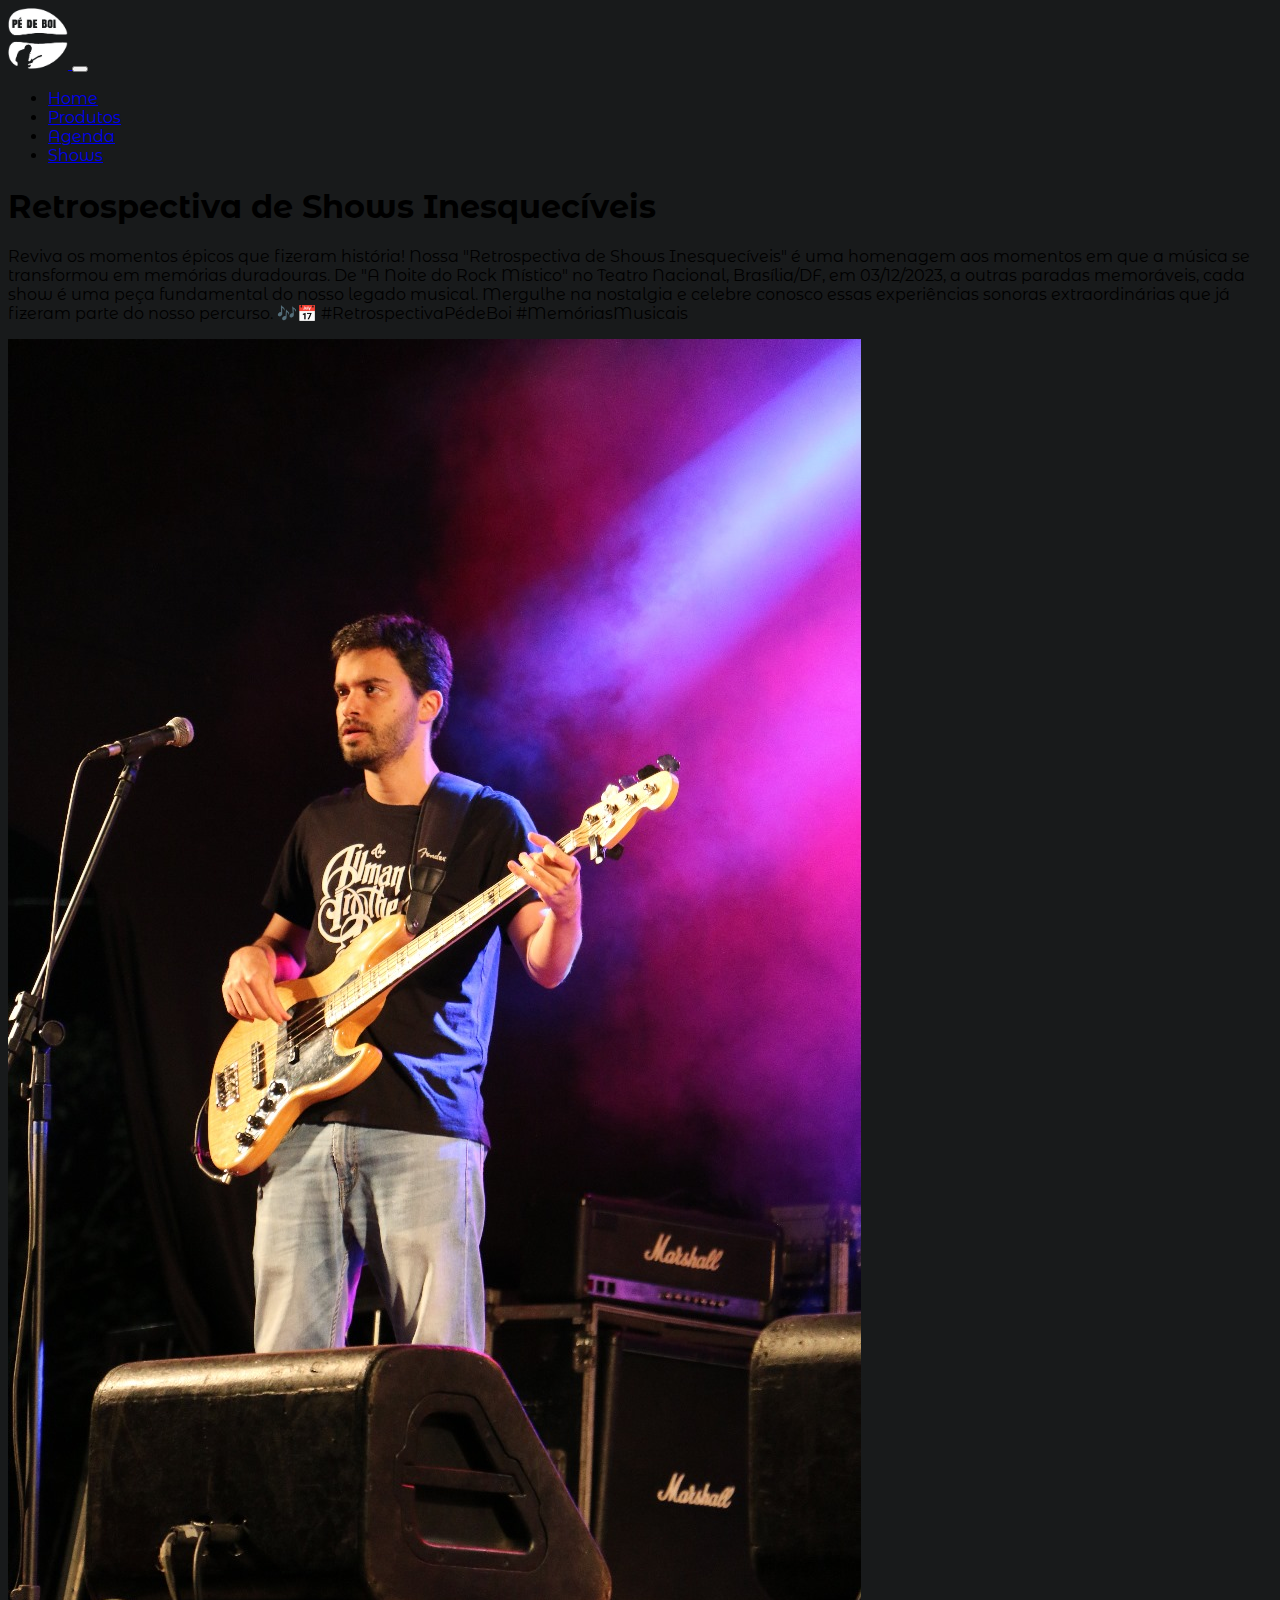
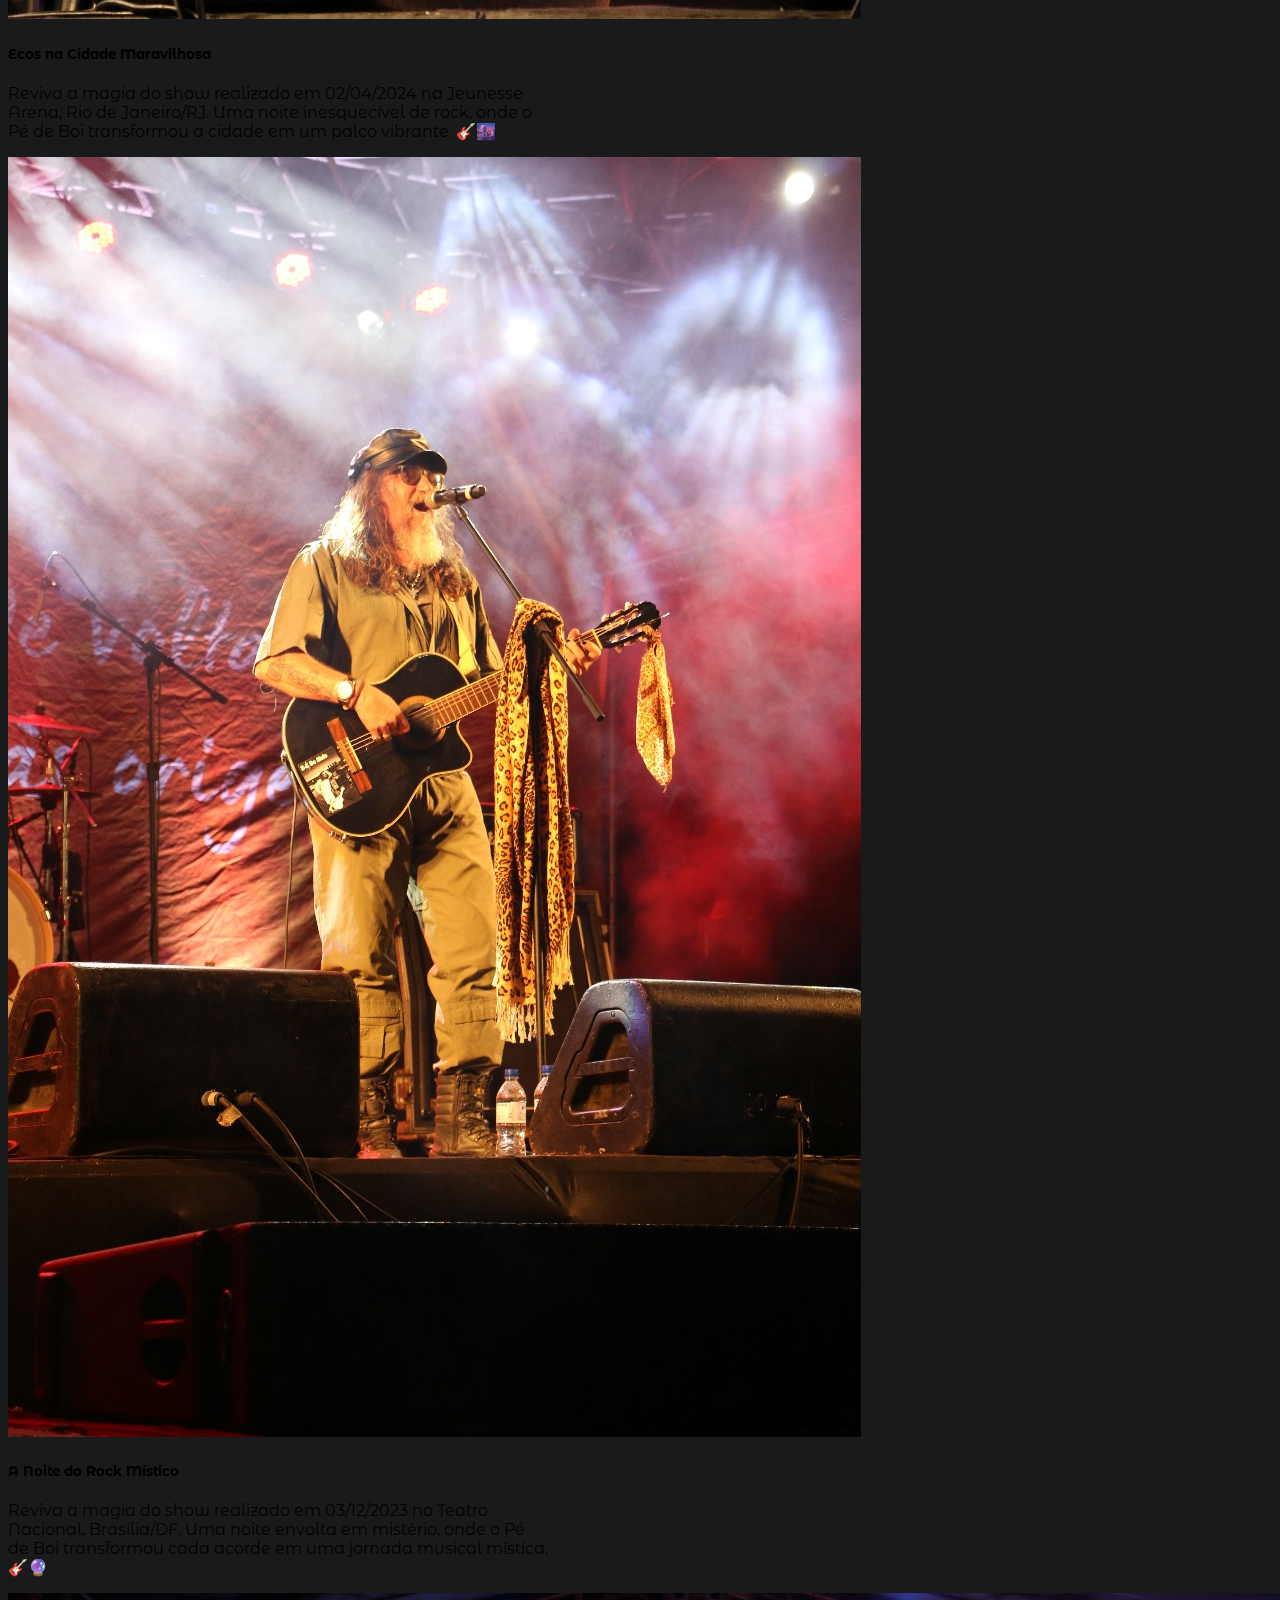
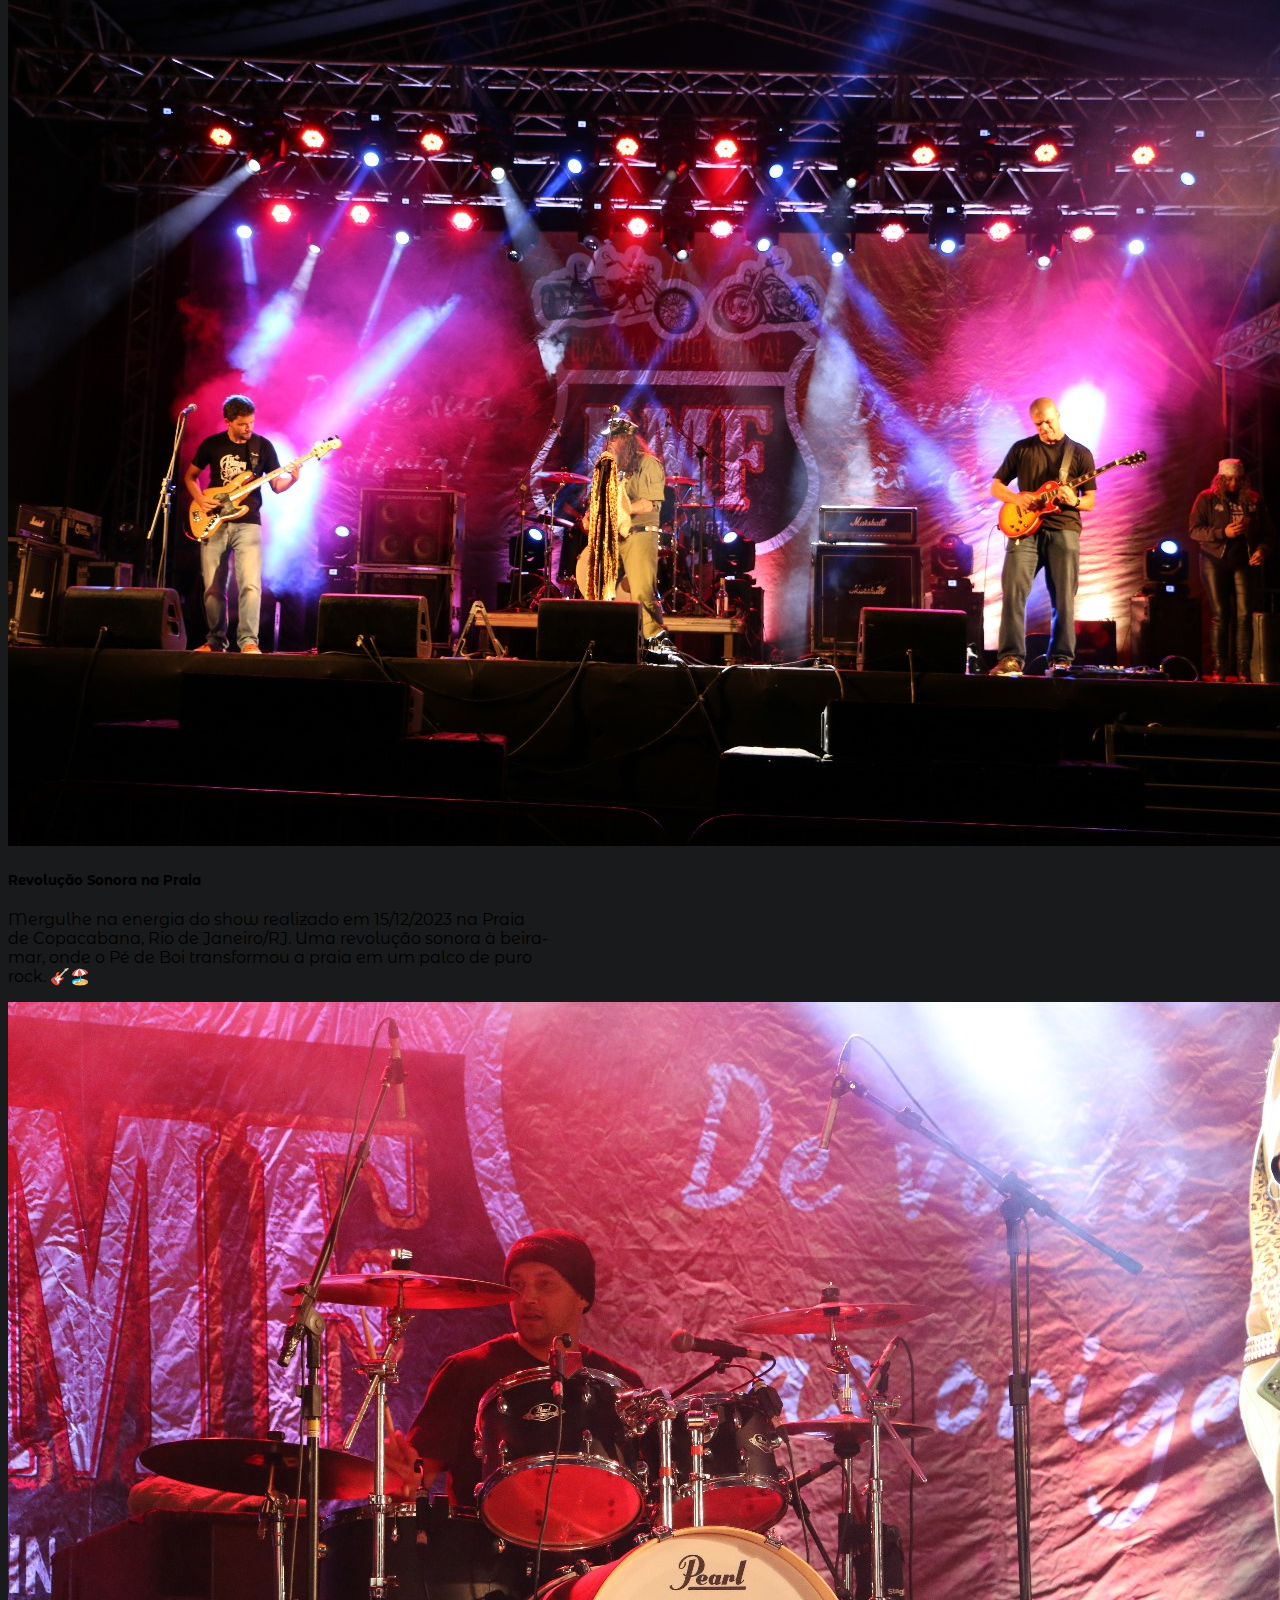
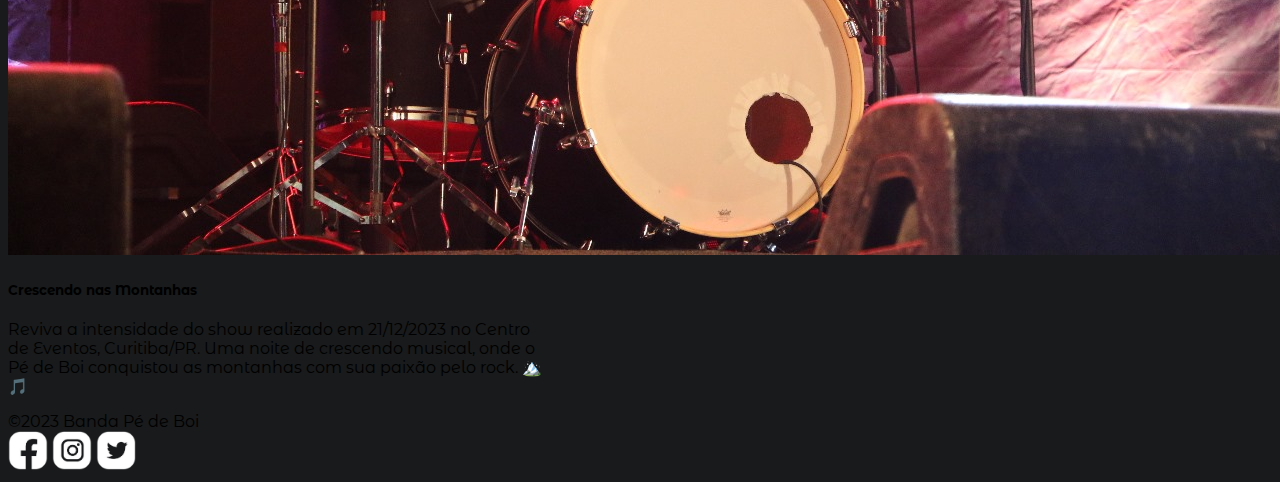
<file: shows.html>
<!DOCTYPE html>
<html lang="pt-br">

<head>
  <meta charset="UTF-8">
  <meta name="viewport" content="width=device-width, initial-scale=1.0">
  <link href="https://cdn.jsdelivr.net/npm/bootstrap@5.3.2/dist/css/bootstrap.min.css" rel="stylesheet"
    integrity="sha384-T3c6CoIi6uLrA9TneNEoa7RxnatzjcDSCmG1MXxSR1GAsXEV/Dwwykc2MPK8M2HN" crossorigin="anonymous">
  <link rel="stylesheet" href="assets/css/style.css">

  <script src="https://cdn.jsdelivr.net/npm/bootstrap@5.3.2/dist/js/bootstrap.bundle.min.js"
    integrity="sha384-C6RzsynM9kWDrMNeT87bh95OGNyZPhcTNXj1NW7RuBCsyN/o0jlpcV8Qyq46cDfL" crossorigin="anonymous"
    defer></script>

  <link rel="icon" type="image/x-icon" href="./assets/img/favicon.ico">
  <title>Banda Pé de Boi</title>
</head>

<body class="">
  <!-- navigation bar -->
  <nav class="navbar navbar-expand-lg bg-dark px-3 py-2" data-bs-theme="dark">
    <div class="container-fluid gap-2">
      <a class="navbar-brand" href="./index.html">
        <img width="60px" src="./assets/img/logo-light.png" alt="Logo da banda" />
      </a>

      <button class="navbar-toggler" type="button" data-bs-toggle="collapse" data-bs-target="#navbarNav"
        aria-controls="navbarNav" aria-expanded="false" aria-label="Toggle navigation">
        <span class="navbar-toggler-icon"></span>
      </button>

      <div class="collapse navbar-collapse fs-5" id="navbarNav">
        <ul class="navbar-nav gap-3">
          <li class="nav-item">
            <a class="nav-link" href="./index.html">Home</a>
          </li>

          <li class="nav-item">
            <a class="nav-link" href="./produtos.html">Produtos</a>
          </li>

          <li class="nav-item">
            <a class="nav-link" href="./agenda.html">Agenda</a>
          </li>

          <li class="nav-item">
            <a class="nav-link active" aria-current="page" href="#">Shows</a>
          </li>
        </ul>
      </div>
    </div>
  </nav>

  <main class="d-flex flex-column text-white pb-5">
    <div class="d-flex flex-column m-5 gap-4">
      <h1 class="fs-3">Retrospectiva de Shows Inesquecíveis</h1>

      <p>
        Reviva os momentos épicos que fizeram história! Nossa "Retrospectiva de Shows Inesquecíveis" é uma homenagem aos
        momentos em que a música se transformou em memórias duradouras. De "A Noite do Rock Místico" no Teatro Nacional,
        Brasília/DF, em 03/12/2023, a outras paradas memoráveis, cada show é uma peça fundamental do nosso legado
        musical. Mergulhe na nostalgia e celebre conosco essas experiências sonoras extraordinárias que já fizeram parte
        do nosso percurso. 🎶📅 #RetrospectivaPédeBoi #MemóriasMusicais
      </p>
    </div>

    <!-- Cards dos shows -->
    <div class="d-flex gap-5 flex-wrap w-75 align-self-center justify-content-evenly mb-5">
      <div class="card mb-3 text-bg-dark" style="max-width: 540px;">
        <div class="row g-0">
          <div class="col-md-4">
            <img src="assets/img/band-image-7.jpeg" class="img-fluid rounded-start"
              alt="Imagem da banda no show em questão">
          </div>
          <div class="col-md-8">
            <div class="card-body">
              <h5 class="card-title">Ecos na Cidade Maravilhosa</h5>
              <p class="card-text">Reviva a magia do show realizado em 02/04/2024 na Jeunesse Arena, Rio de Janeiro/RJ.
                Uma noite inesquecível de rock, onde o Pé de Boi transformou a cidade em um palco vibrante. 🎸🌆</p>
            </div>
          </div>
        </div>
      </div>

      <div class="card mb-3 text-bg-dark " style="max-width: 540px;">
        <div class="row g-0">
          <div class="col-md-4">
            <img src="assets/img/band-image-5.jpeg" class="img-fluid rounded-start"
              alt="Imagem da banda no show em questão">
          </div>
          <div class="col-md-8">
            <div class="card-body">
              <h5 class="card-title">A Noite do Rock Místico</h5>
              <p class="card-text">Reviva a magia do show realizado em 03/12/2023 no Teatro Nacional, Brasília/DF. Uma
                noite envolta em mistério, onde o Pé de Boi transformou cada acorde em uma jornada musical mística. 🎸🔮
              </p>
            </div>
          </div>
        </div>
      </div>

      <div class="card mb-3 text-bg-dark " style="max-width: 540px;">
        <div class="row g-0">
          <div class="col-md-4">
            <img src="assets/img/band-image-6.jpeg" class="img-fluid rounded-start h-100"
              alt="Imagem da banda no show em questão">
          </div>
          <div class="col-md-8">
            <div class="card-body">
              <h5 class="card-title">Revolução Sonora na Praia</h5>
              <p class="card-text">Mergulhe na energia do show realizado em 15/12/2023 na Praia de Copacabana, Rio de
                Janeiro/RJ. Uma revolução sonora à beira-mar, onde o Pé de Boi transformou a praia em um palco de puro
                rock. 🎸🏖️</p>
            </div>
          </div>
        </div>
      </div>

      <div class="card mb-3 text-bg-dark " style="max-width: 540px;">
        <div class="row g-0">
          <div class="col-md-4">
            <img src="assets/img/band-image-4.jpeg" class="img-fluid rounded-start h-100"
              alt="Imagem da banda no show em questão">
          </div>
          <div class="col-md-8">
            <div class="card-body">
              <h5 class="card-title">Crescendo nas Montanhas</h5>
              <p class="card-text">Reviva a intensidade do show realizado em 21/12/2023 no Centro de Eventos,
                Curitiba/PR. Uma noite de crescendo musical, onde o Pé de Boi conquistou as montanhas com sua paixão
                pelo rock. 🏔️🎵</p>
            </div>
          </div>
        </div>
      </div>
    </div>
  </main>

  <footer class="p-3 text-white bg-dark d-flex justify-content-between align-items-center w-100 fixed-bottom px-5">
    <span>©2023 Banda Pé de Boi</span>

    <!-- redes sociais -->
    <div class="d-flex gap-3">
      <a href="https://facebook.com/" target="_blank"><img src="assets/img/facebook.png" width="40px"
          alt="Ícone do facebook"></a>
      <a href="https://instagram.com/" target="_blank"><img src="assets/img/instagram.png" width="40px"
          alt="Ícone do instagram"></a>
      <a href="https://twitter.com/" target="_blank"><img src="assets/img/twitter.png" width="40px"
          alt="Ícone do twitter"></a>
    </div>
  </footer>
</body>

</html>
</file>
<file: assets/css/style.css>
@import url('https://fonts.googleapis.com/css2?family=Montserrat+Alternates:wght@300;400;500;600;700&display=swap');

body {
  background-color: #181a1b;
  font-family: 'Montserrat Alternates', sans-serif;
}

.carousel-inner>.carousel-item>img {
  height: 92vh;
}

.shows-link:hover {
  transform: scale(1.05);
  box-shadow: 0 0 10px rgba(0, 0, 0, 0.1);
  transition: transform 100ms ease-in-out;
}
</file>
